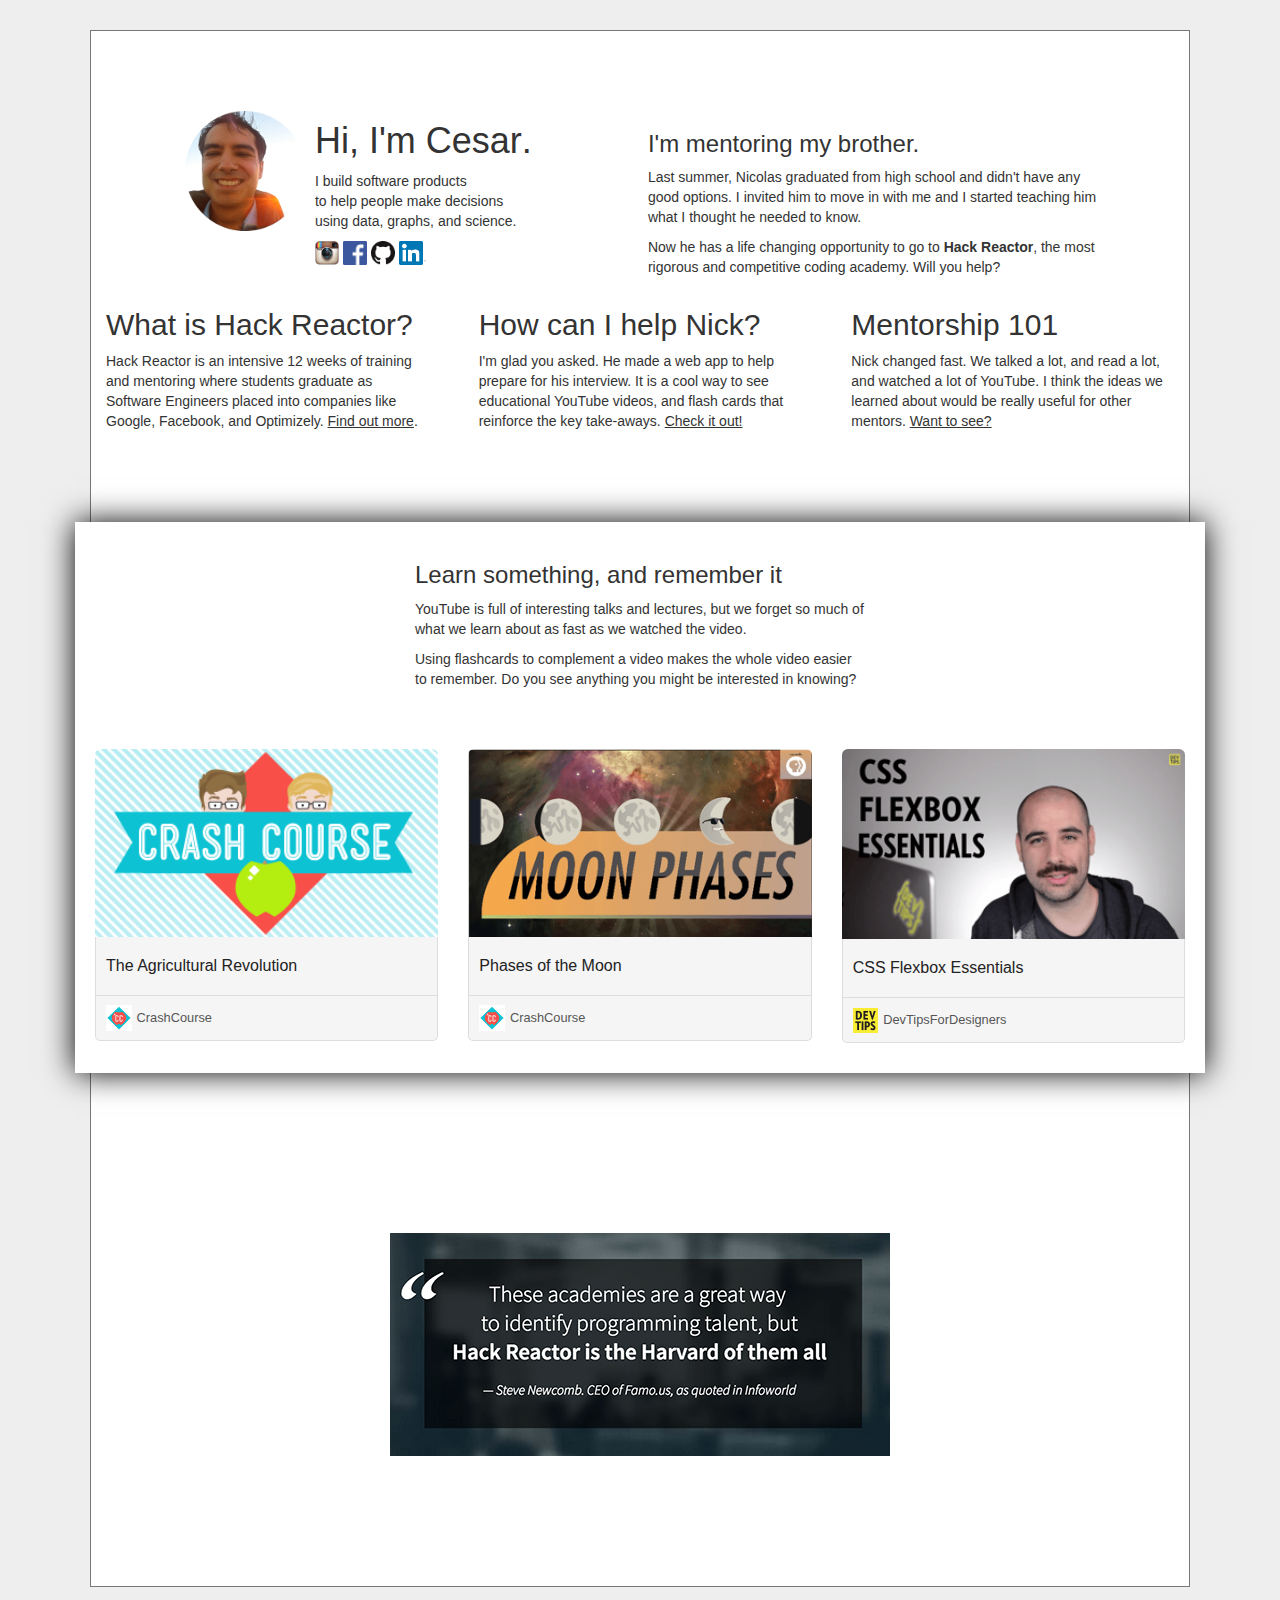
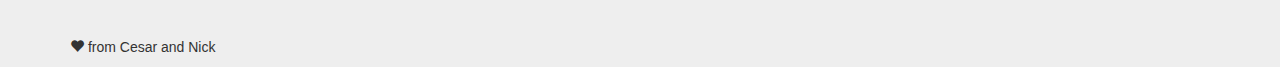
<file: index.html>
<!doctype html> <html class="no-js"> <head> <meta charset="utf-8"> <title></title> <meta name="description" content=""> <meta name="viewport" content="width=device-width,initial-scale=1,maximum-scale=1,user-scalable=no"> <!-- Place favicon.ico and apple-touch-icon.png in the root directory --> <link rel="stylesheet" href="styles/main.8af9ecf7.css">  <body ng-app="campaignntApp"> <!--[if lt IE 7]>
<p class="browsehappy">You are using an <strong>outdated</strong> browser. Please <a href="http://browsehappy.com/">upgrade your browser</a> to improve your experience.</p>
<![endif]--> <!-- Add your site or application content here --> <div class="top container-fluid"> <div class=""> <div class="row"> <div class="col-md-5 clearfix"> <div class="visible-xs text-center"> <img class="img-responsive profile" src="./images/cesar.headshot.300.d376a8f8.png"> </div> <div class="pull-right profile-no-float-md"> <img class="hidden-xs pull-left profile" src="./images/cesar.headshot.300.d376a8f8.png" height="120px"> <div style="overflow: hidden"> <h1>Hi, I'm Cesar<span class="text-hide"> Toscano</span>.</h1> <p> I build software products <br class=""> to help people make decisions<br class=""> using data, graphs, and science. </p> <a href="https://instagram.com/cesar_takes_pictures"><img src="images/instagram.6c361b9b.png" height="24" alt=""></a> <a href="https://www.facebook.com/cesar.toscano"><img src="images/FB-f-Logo__blue_100.bd0052b2.png" height="24" alt=""></a> <a href="https://github.com/ctoscano"><img src="images/logos/GitHub-Mark-32px.e5d905b1.png" height="24" alt=""></a> <a href="https://www.linkedin.com/in/cesartoscano"><img src="images/In-2C-94px-TM.4b6738c7.png" height="24" alt=""></a> </div> </div> </div> <div class="col-md-7"> <div class="center-block" style="max-width: 450px"> <h3>I'm mentoring my brother.</h3> <p> Last summer, Nicolas graduated from high school and didn't have any good options. I invited him to move in with me and I started teaching him what I thought he needed to know. </p> <p> Now he has a life changing opportunity to go to <strong>Hack Reactor</strong>, the most rigorous and competitive coding academy. Will you help? </p> </div> </div> </div> <div class="row"> <div class="col-md-4"> <a class="ah2p" href="./What-is-Hack-Reactor.html"> <h2>What is Hack Reactor?</h2> <p> Hack Reactor is an intensive 12 weeks of training and mentoring where students graduate as Software Engineers placed into companies like Google, Facebook, and Optimizely. <span class="target">Find out more</span>. </p> </a> </div> <div class="col-md-4"> <a class="ah2p" href="nicks-video-player.html"> <h2>How can I help Nick?</h2> <p> I'm glad you asked. He made a web app to help prepare for his interview. It is a cool way to see educational YouTube videos, and flash cards that reinforce the key take-aways. <span class="target">Check it out!</span> </p> </a> </div> <div class="col-md-4"> <a class="ah2p" href="Mentorship.html"> <h2>Mentorship 101</h2> <p> Nick changed fast. We talked a lot, and read a lot, and watched a lot of YouTube. I think the ideas we learned about would be really useful for other mentors. <span class="target">Want to see?</span> </p> </a> </div> </div> </div> </div> <div id="awesome" class="body deck-menu"> <div class="container container-xs"> <h3>Learn something, and remember it</h3> <p> <!--Nick and I made flashcards for videos that we think would be useful and entertaining to you.--> YouTube is full of interesting talks and lectures, but we forget so much of what we learn about as fast as we watched the video. </p> <p> <!--Do you know the phases of the moon? Want to learn what we have learned about memory? Maybe you are a web--> <!--developer, do you know these Bootstrap hacks?--> Using flashcards to complement a video makes the whole video easier to remember. Do you see anything you might be interested in knowing? </p> </div> <div class="row"> <div class="col-xs-6 col-sm-4"> <div class="card-wrapper"> <div class="image-holder"> <a href="nicks-video-player.html"> <img class="img-responsive" src="images/Crash_Course_Youtube_logo.367beb28.png" alt=""> </a> </div> <div class="body-wrapper"> <a href="nicks-video-player.html"> <h4>The Agricultural Revolution</h4> </a> </div> <div class="footer"> <a href="https://www.youtube.com/user/crashcourse"> <div><img class="img-square" src="images/logos/crashcourse.2989ae55.jpg" alt=""></div> <h5>CrashCourse</h5> </a> </div> </div> </div> <div class="col-xs-6 col-sm-4"> <div class="card-wrapper"> <div class="image-holder"> <a href="nicks-video-player.html#?deck=221"> <img class="img-responsive" src="images/decks/craschcourse.moon.53c8fb80.png" alt=""> </a> </div> <div class="body-wrapper"> <a href="nicks-video-player.html#?deck=221"> <h4>Phases of the Moon</h4> </a> </div> <div class="footer"> <a href="https://www.youtube.com/user/crashcourse"> <div><img class="img-square" src="images/logos/crashcourse.2989ae55.jpg" alt=""></div> <h5>CrashCourse</h5> </a> </div> </div> </div> <div class="col-xs-6 col-sm-4"> <div class="card-wrapper"> <div class="image-holder"> <a href="nicks-video-player.html#?deck=222"> <img class="img-responsive" src="images/decks/devtips.css-flexbox-essentials.ff3e4a9e.png" alt=""> </a> </div> <div class="body-wrapper"> <a href="nicks-video-player.html#?deck=222"> <h4>CSS Flexbox Essentials</h4> </a> </div> <div class="footer"> <a href="https://www.youtube.com/user/DevTipsForDesigners"> <div><img class="img-square" src="images/logos/devtips.3aadadd2.jpg" alt=""></div> <h5>DevTipsForDesigners</h5> </a> </div> </div> </div> </div> </div> <div id="contribute" class="bottom" ng-controller="PledgeCtrl"> </div> <div class="bottom text-center"> <a href="./What-is-Hack-Reactor.html"><img src="./images/harvard_quote.be30abf1.png" alt=""></a> </div> <div id="tools" class="bottom about last"> </div> <div class="footer"> <div class="container"> <p><span class="glyphicon glyphicon-heart"></span> from Cesar and Nick</p> </div> </div> <!-- Google Analytics: change UA-XXXXX-X to be your site's ID --> <script>!function(A,n,g,u,l,a,r){A.GoogleAnalyticsObject=l,A[l]=A[l]||function(){
        (A[l].q=A[l].q||[]).push(arguments)},A[l].l=+new Date,a=n.createElement(g),
        r=n.getElementsByTagName(g)[0],a.src=u,r.parentNode.insertBefore(a,r)
    }(window,document,'script','//www.google-analytics.com/analytics.js','ga');

    ga('create', 'UA-XXXXX-X');
    ga('send', 'pageview');</script> <!-- start Mixpanel --><script type="text/javascript">(function(f,b){if(!b.__SV){var a,e,i,g;window.mixpanel=b;b._i=[];b.init=function(a,e,d){function f(b,h){var a=h.split(".");2==a.length&&(b=b[a[0]],h=a[1]);b[h]=function(){b.push([h].concat(Array.prototype.slice.call(arguments,0)))}}var c=b;"undefined"!==typeof d?c=b[d]=[]:d="mixpanel";c.people=c.people||[];c.toString=function(b){var a="mixpanel";"mixpanel"!==d&&(a+="."+d);b||(a+=" (stub)");return a};c.people.toString=function(){return c.toString(1)+".people (stub)"};i="disable track track_pageview track_links track_forms register register_once alias unregister identify name_tag set_config people.set people.set_once people.increment people.append people.track_charge people.clear_charges people.delete_user".split(" ");
    for(g=0;g<i.length;g++)f(c,i[g]);b._i.push([a,e,d])};b.__SV=1.2;a=f.createElement("script");a.type="text/javascript";a.async=!0;a.src="//cdn.mxpnl.com/libs/mixpanel-2-latest.min.js";e=f.getElementsByTagName("script")[0];e.parentNode.insertBefore(a,e)}})(document,window.mixpanel||[]);
mixpanel.init("27c7a3cc932c81b1fa58dc9a81c8b423");</script><!-- end Mixpanel --> <script src="scripts/vendor.7d7a6502.js"></script> <script src="scripts/scripts.b8553648.js"></script>
</file>
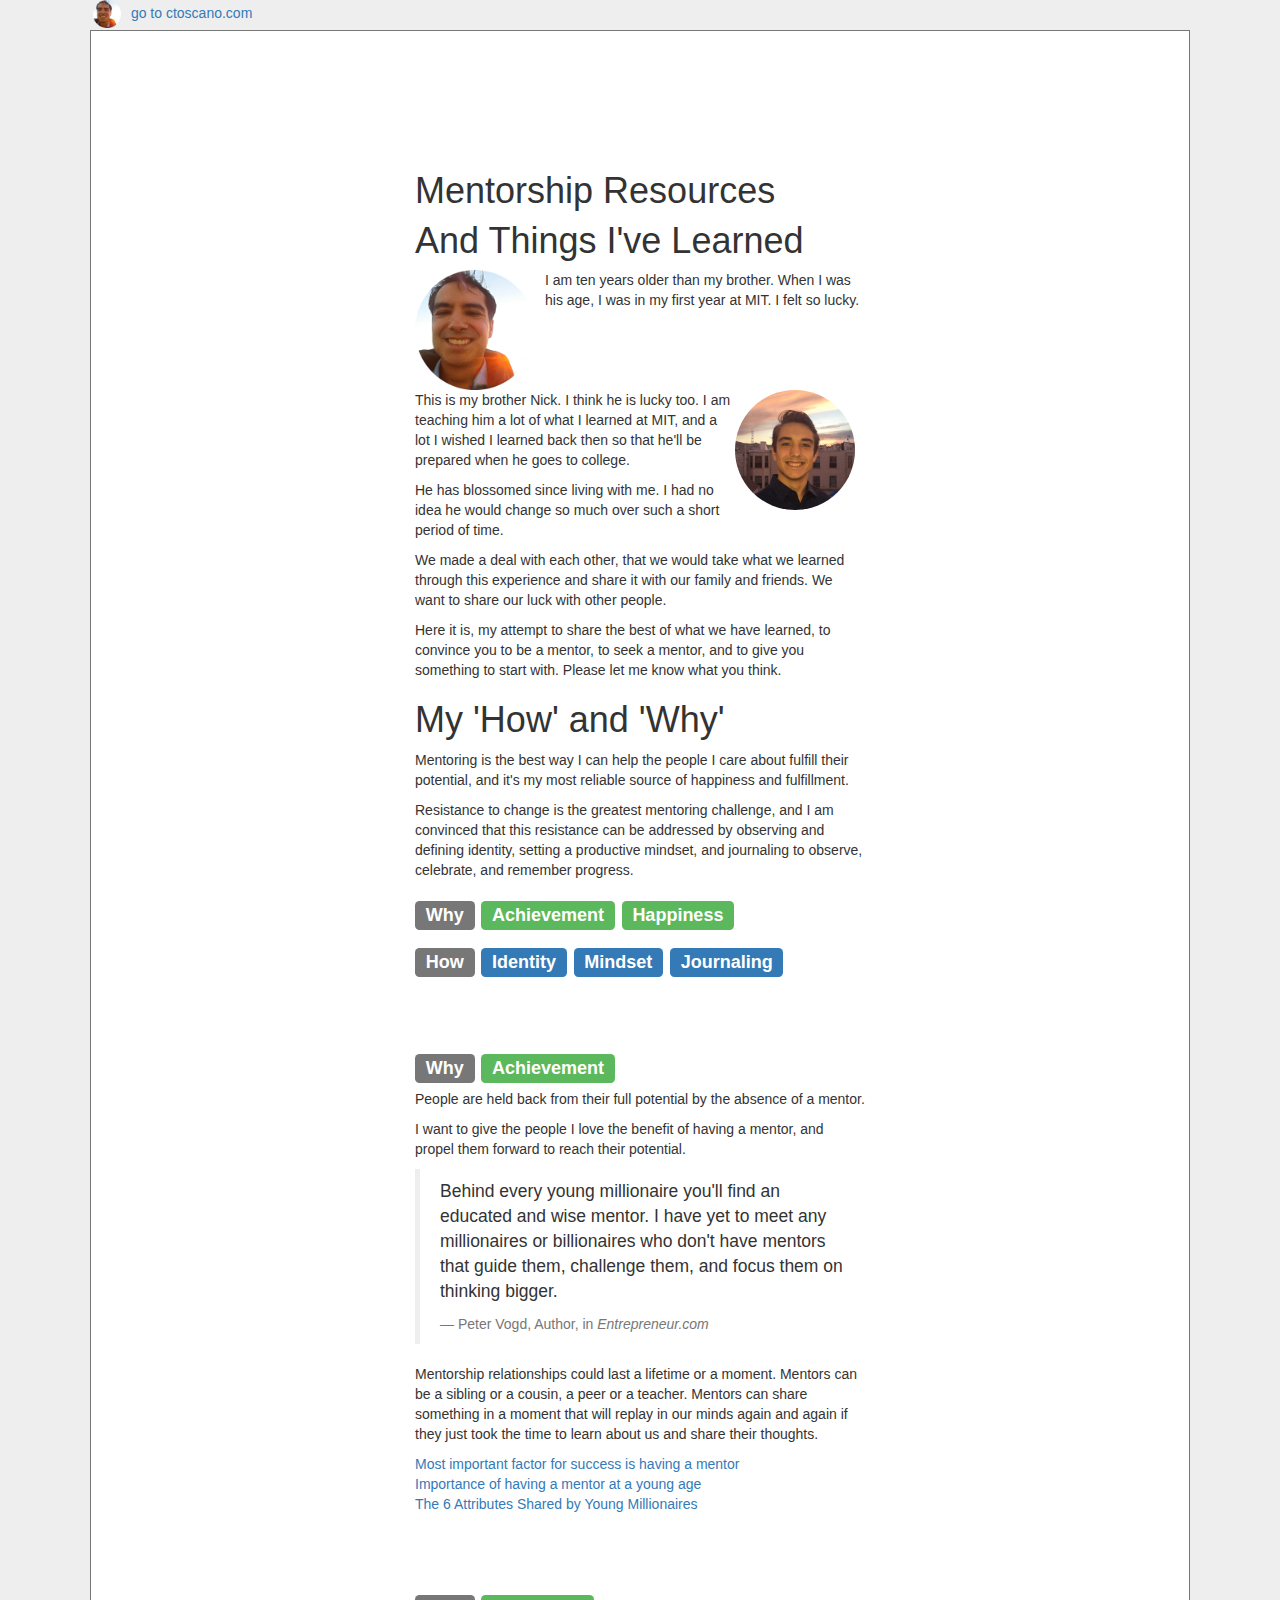
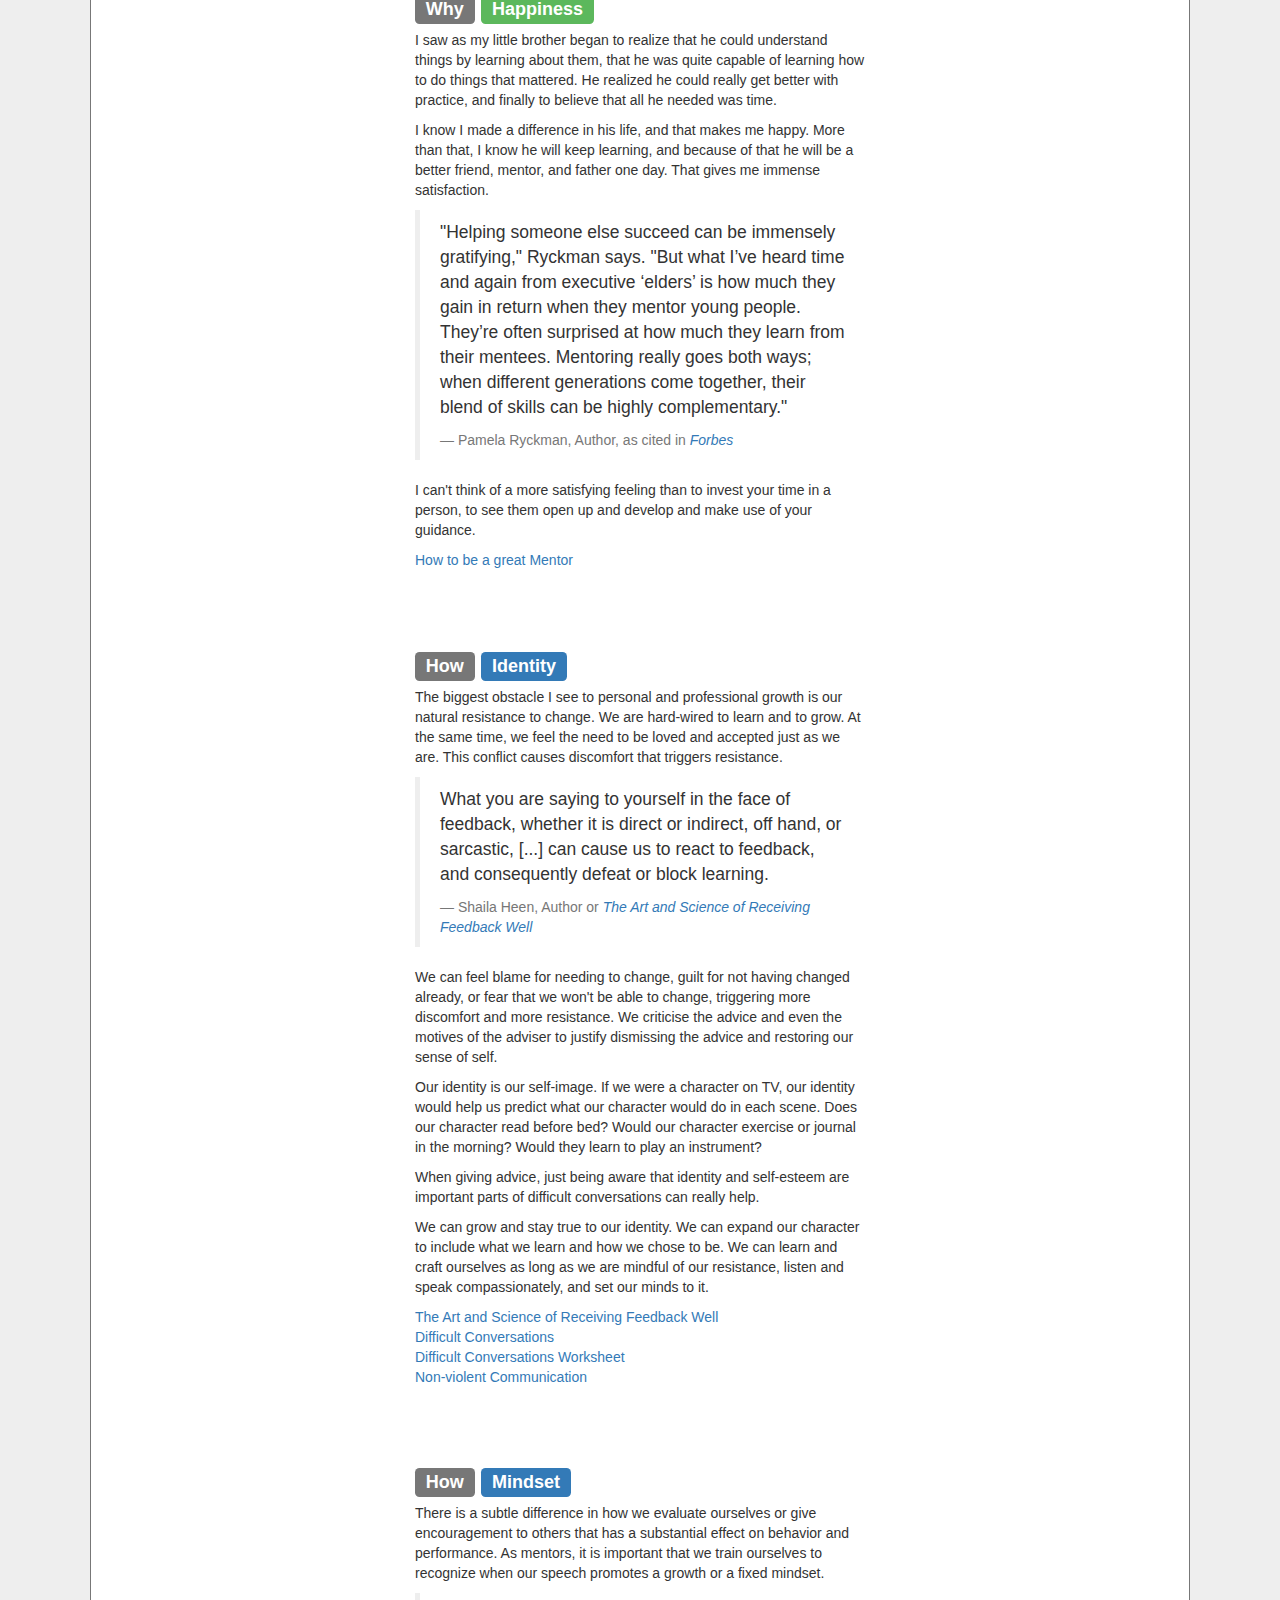
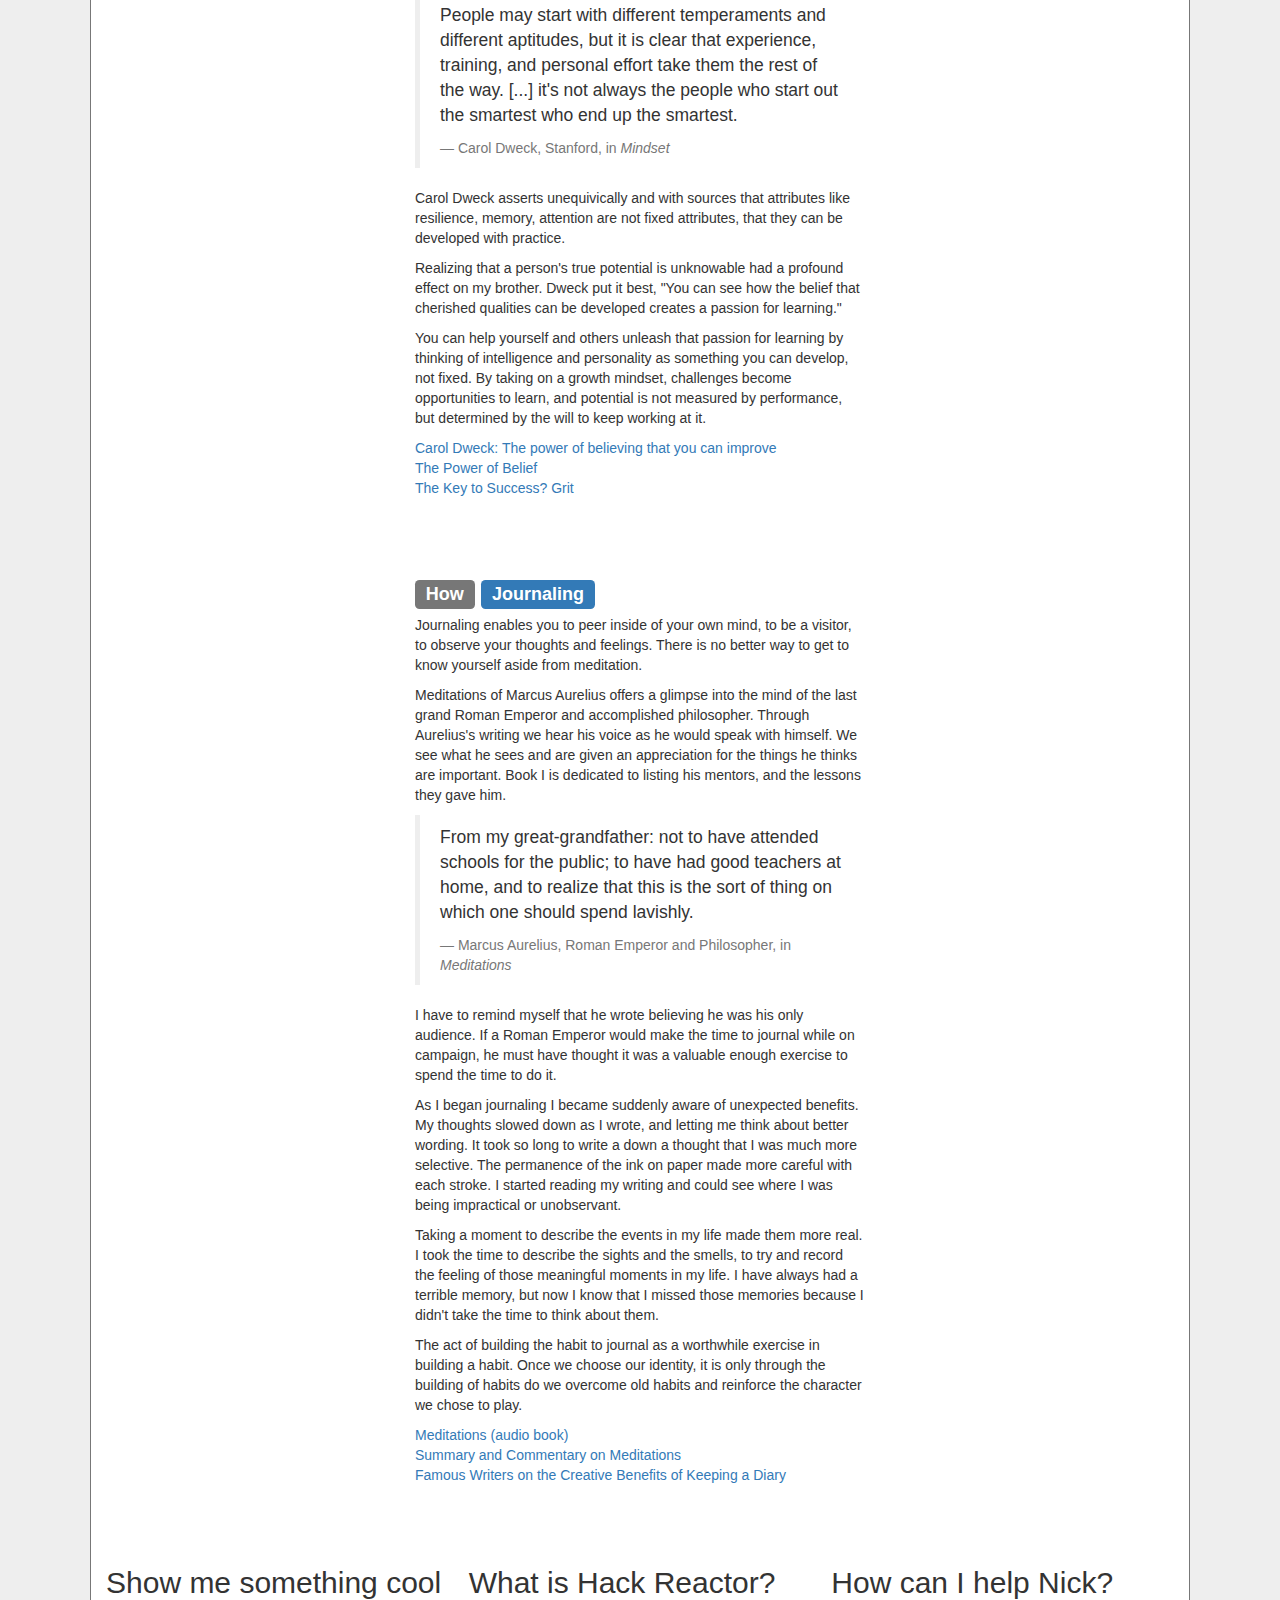
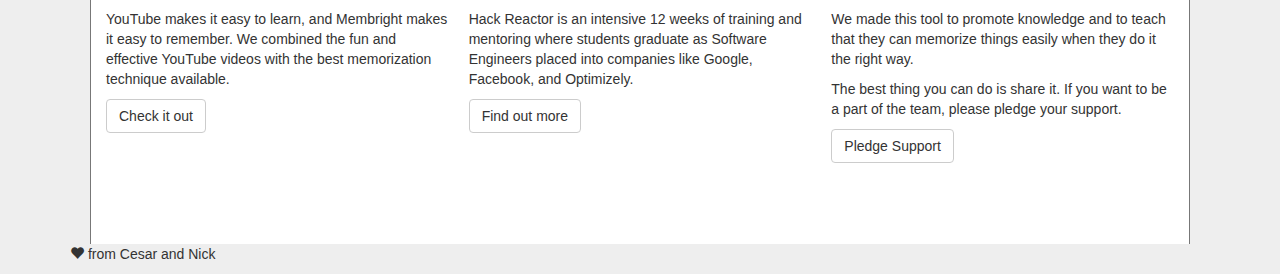
<file: Mentorship.html>
<!doctype html> <html class="no-js"> <head> <meta charset="utf-8"> <title></title> <meta name="description" content=""> <meta name="viewport" content="width=device-width,initial-scale=1,maximum-scale=1,user-scalable=no"> <!-- Place favicon.ico and apple-touch-icon.png in the root directory --> <link rel="stylesheet" href="styles/main.8af9ecf7.css">  <body ng-app="campaignntApp"> <!--[if lt IE 7]>
<p class="browsehappy">You are using an <strong>outdated</strong> browser”. Please <a href="http://browsehappy.com/">upgrade your browser</a> to improve your experience.</p>
<![endif]--> <div class="home-link"> <a href="/"><img class="img-responsive profile" src="./images/cesar.headshot.300.d376a8f8.png"></a> <a href="/">go to ctoscano.com</a> </div> <!-- Add your site or application content here --> <div class="top"> <div class="section"> <div class="container container-xs clearfix"> <h1>Mentorship Resources</h1> <h1>And Things I've Learned</h1> <img class="hidden-xs pull-left profile" src="./images/cesar.headshot.300.d376a8f8.png" height="120px"> <p> I am ten years older than my brother. When I was his age, I was in my first year at MIT. I felt so lucky. </p> </div> <div class="container container-xs clearfix"> <img class="hidden-xs pull-right profile img-circle" src="./images/nick.headshot.300.56683ba2.png" height="120px"> <p> This is my brother Nick. I think he is lucky too. I am teaching him a lot of what I learned at MIT, and a lot I wished I learned back then so that he'll be prepared when he goes to college. </p> <p> He has blossomed since living with me. I had no idea he would change so much over such a short period of time. </p> <p> We made a deal with each other, that we would take what we learned through this experience and share it with our family and friends. We want to share our luck with other people. </p> <p> Here it is, my attempt to share the best of what we have learned, to convince you to be a mentor, to seek a mentor, and to give you something to start with. Please let me know what you think. </p> </div> <div class="container container-xs"> <h1>My 'How' and 'Why'</h1> <p> Mentoring is the best way I can help the people I care about fulfill their potential, and it's my most reliable source of happiness and fulfillment. </p> <p> Resistance to change is the greatest mentoring challenge, and I am convinced that this resistance can be addressed by observing and defining identity, setting a productive mindset, and journaling to observe, celebrate, and remember progress. </p> <h3 class=""> <span class="label label-default">Why</span> <span class="label label-success">Achievement</span> <span class="label label-success">Happiness</span> </h3> <h3 class=""> <span class="label label-default">How</span> <span class="label label-primary">Identity</span> <span class="label label-primary">Mindset</span> <span class="label label-primary">Journaling</span> </h3> </div> </div> <div class="section container container-xs"> <h3> <span class="label label-default">Why</span> <span class="label label-success">Achievement</span> </h3> <p> People are held back from their full potential by the absence of a mentor. </p> <p> I want to give the people I love the benefit of having a mentor, and propel them forward to reach their potential. </p> <blockquote> <p> Behind every young millionaire you'll find an educated and wise mentor. I have yet to meet any millionaires or billionaires who don't have mentors that guide them, challenge them, and focus them on thinking bigger. </p> <footer>Peter Vogd, Author, in <cite title="Entrepreneur.com">Entrepreneur.com</cite></footer> </blockquote> <p> Mentorship relationships could last a lifetime or a moment. Mentors can be a sibling or a cousin, a peer or a teacher. Mentors can share something in a moment that will replay in our minds again and again if they just took the time to learn about us and share their thoughts. </p> <ul class="list-unstyled"> <li><a href="https://www.youtube.com/watch?v=SSZRtx8m3Z8&index=1&list=PLqU7ZvVE9Vl9WXk06RbZQ8pZ9M5ZIkgZn">Most important factor for success is having a mentor</a></li> <li><a href="https://www.youtube.com/watch?v=YWyKdKY2HPU&list=PLqU7ZvVE9Vl9WXk06RbZQ8pZ9M5ZIkgZn&index=2">Importance of having a mentor at a young age</a></li> <li><a href="http://www.entrepreneur.com/article/242736">The 6 Attributes Shared by Young Millionaires</a></li> </ul> </div> <div class="section container container-xs"> <h3> <span class="label label-default">Why</span> <span class="label label-success">Happiness</span> </h3> <p> I saw as my little brother began to realize that he could understand things by learning about them, that he was quite capable of learning how to do things that mattered. He realized he could really get better with practice, and finally to believe that all he needed was time. </p> <p> I know I made a difference in his life, and that makes me happy. More than that, I know he will keep learning, and because of that he will be a better friend, mentor, and father one day. That gives me immense satisfaction. </p> <blockquote> <p> "Helping someone else succeed can be immensely gratifying," Ryckman says. "But what I’ve heard time and again from executive ‘elders’ is how much they gain in return when they mentor young people. They’re often surprised at how much they learn from their mentees. Mentoring really goes both ways; when different generations come together, their blend of skills can be highly complementary." </p> <footer>Pamela Ryckman, Author, as cited in <cite title="Meditations"><a href="http://www.forbes.com/sites/jacquelynsmith/2013/05/17/how-to-become-a-great-mentor/">Forbes</a></cite></footer> </blockquote> <p> I can't think of a more satisfying feeling than to invest your time in a person, to see them open up and develop and make use of your guidance. </p> <ul class="list-unstyled"> <li><a href="http://www.forbes.com/sites/jacquelynsmith/2013/05/17/how-to-become-a-great-mentor/">How to be a great Mentor</a></li> </ul> </div> <div class="section container container-xs"> <h3> <span class="label label-default">How</span> <span class="label label-primary">Identity</span> </h3> <p> The biggest obstacle I see to personal and professional growth is our natural resistance to change. We are hard-wired to learn and to grow. At the same time, we feel the need to be loved and accepted just as we are. This conflict causes discomfort that triggers resistance. </p> <blockquote> <p> What you are saying to yourself in the face of feedback, whether it is direct or indirect, off hand, or sarcastic, [...] can cause us to react to feedback, and consequently defeat or block learning. </p> <footer>Shaila Heen, Author or <cite title="The Art and Science of Receiving Feedback Well"><a href="https://www.youtube.com/watch?v=t2d_O77F8-I">The Art and Science of Receiving Feedback Well</a></cite></footer> </blockquote> <p> We can feel blame for needing to change, guilt for not having changed already, or fear that we won't be able to change, triggering more discomfort and more resistance. We criticise the advice and even the motives of the adviser to justify dismissing the advice and restoring our sense of self. </p> <p> Our identity is our self-image. If we were a character on TV, our identity would help us predict what our character would do in each scene. Does our character read before bed? Would our character exercise or journal in the morning? Would they learn to play an instrument? </p> <p> When giving advice, just being aware that identity and self-esteem are important parts of difficult conversations can really help. </p> <p> We can grow and stay true to our identity. We can expand our character to include what we learn and how we chose to be. We can learn and craft ourselves as long as we are mindful of our resistance, listen and speak compassionately, and set our minds to it. </p> <ul class="list-unstyled"> <li><a href="https://www.youtube.com/watch?v=t2d_O77F8-I">The Art and Science of Receiving Feedback Well</a></li> <li><a href="https://www.youtube.com/watch?v=ipstDhBWfjQ">Difficult Conversations</a></li> <li><a href="http://www.hr.niu.edu/ServiceAreas/EmployeeAssistance/Downloads/Coaching%20-%20Difficult%20Conversation%20Worksheet.pdf">Difficult Conversations Worksheet</a></li> <li><a href="http://www.amazon.com/Nonviolent-Communication-A-Language-Life/dp/1892005034">Non-violent Communication</a></li> </ul> </div> <div class="section container container-xs"> <h3> <span class="label label-default">How</span> <span class="label label-primary">Mindset</span> </h3> <p> There is a subtle difference in how we evaluate ourselves or give encouragement to others that has a substantial effect on behavior and performance. As mentors, it is important that we train ourselves to recognize when our speech promotes a growth or a fixed mindset. </p> <blockquote> <p> People may start with different temperaments and different aptitudes, but it is clear that experience, training, and personal effort take them the rest of the way. [...] it's not always the people who start out the smartest who end up the smartest. </p> <footer>Carol Dweck, Stanford, in <cite title="Mindset">Mindset</cite></footer> </blockquote> <p> Carol Dweck asserts unequivically and with sources that attributes like resilience, memory, attention are not fixed attributes, that they can be developed with practice. </p> <p> Realizing that a person's true potential is unknowable had a profound effect on my brother. Dweck put it best, "You can see how the belief that cherished qualities can be developed creates a passion for learning." </p> <p> You can help yourself and others unleash that passion for learning by thinking of intelligence and personality as something you can develop, not fixed. By taking on a growth mindset, challenges become opportunities to learn, and potential is not measured by performance, but determined by the will to keep working at it. </p> <ul class="list-unstyled"> <li><a href="https://www.youtube.com/watch?v=_X0mgOOSpLU">Carol Dweck: The power of believing that you can improve</a></li> <li><a href="https://www.youtube.com/watch?v=pN34FNbOKXc">The Power of Belief</a></li> <li><a href="https://www.youtube.com/watch?v=H14bBuluwB8">The Key to Success? Grit</a></li> </ul> </div> <div class="section container container-xs"> <h3> <span class="label label-default">How</span> <span class="label label-primary">Journaling</span> </h3> <p> Journaling enables you to peer inside of your own mind, to be a visitor, to observe your thoughts and feelings. There is no better way to get to know yourself aside from meditation. </p> <p> Meditations of Marcus Aurelius offers a glimpse into the mind of the last grand Roman Emperor and accomplished philosopher. Through Aurelius's writing we hear his voice as he would speak with himself. We see what he sees and are given an appreciation for the things he thinks are important. Book I is dedicated to listing his mentors, and the lessons they gave him. </p> <blockquote> <p>From my great-grandfather: not to have attended schools for the public; to have had good teachers at home, and to realize that this is the sort of thing on which one should spend lavishly.</p> <footer>Marcus Aurelius, Roman Emperor and Philosopher, in <cite title="Meditations">Meditations</cite></footer> </blockquote> <p> I have to remind myself that he wrote believing he was his only audience. If a Roman Emperor would make the time to journal while on campaign, he must have thought it was a valuable enough exercise to spend the time to do it. </p> <p> As I began journaling I became suddenly aware of unexpected benefits. My thoughts slowed down as I wrote, and letting me think about better wording. It took so long to write a down a thought that I was much more selective. The permanence of the ink on paper made more careful with each stroke. I started reading my writing and could see where I was being impractical or unobservant. </p> <p> Taking a moment to describe the events in my life made them more real. I took the time to describe the sights and the smells, to try and record the feeling of those meaningful moments in my life. I have always had a terrible memory, but now I know that I missed those memories because I didn't take the time to think about them. </p> <p> The act of building the habit to journal as a worthwhile exercise in building a habit. Once we choose our identity, it is only through the building of habits do we overcome old habits and reinforce the character we chose to play. </p> <ul class="list-unstyled"> <li><a href="https://www.youtube.com/watch?v=yXcmkSqAqTI">Meditations (audio book)</a></li> <li><a href="https://www.youtube.com/watch?v=jWCKiFraYtw">Summary and Commentary on Meditations</a></li> <li><a href="http://www.brainpickings.org/2014/09/04/famous-writers-on-keeping-a-diary/">Famous Writers on the Creative Benefits of Keeping a Diary</a></li> </ul> </div> <div class="section container-fluid"> <div class=""> <div class="row"> <div class="h2pbtn col-md-4"> <h2>Show me something cool</h2> <p> YouTube makes it easy to learn, and Membright makes it easy to remember. We combined the fun and effective YouTube videos with the best memorization technique available. </p> <a href="./" class="btn btn-default">Check it out</a> </div> <div class="h2pbtn col-md-4"> <h2>What is Hack Reactor?</h2> <p> Hack Reactor is an intensive 12 weeks of training and mentoring where students graduate as Software Engineers placed into companies like Google, Facebook, and Optimizely. </p> <a class="btn btn-default" href="./What-is-Hack-Reactor.html"> <span class="target">Find out more</span> </a> </div> <div class="h2pbtn col-md-4"> <h2>How can I help Nick?</h2> <p> We made this tool to promote knowledge and to teach that they can memorize things easily when they do it the right way. </p> <p> The best thing you can do is share it. If you want to be a part of the team, please pledge your support. </p> <a href="nicks-video-player.html" class="btn btn-default">Pledge Support</a> </div> </div> </div> </div> </div> <div class="footer"> <div class="container"> <p><span class="glyphicon glyphicon-heart"></span> from Cesar and Nick</p> </div> </div> <!-- Google Analytics: change UA-XXXXX-X to be your site's ID --> <script>!function(A,n,g,u,l,a,r){A.GoogleAnalyticsObject=l,A[l]=A[l]||function(){
        (A[l].q=A[l].q||[]).push(arguments)},A[l].l=+new Date,a=n.createElement(g),
        r=n.getElementsByTagName(g)[0],a.src=u,r.parentNode.insertBefore(a,r)
    }(window,document,'script','//www.google-analytics.com/analytics.js','ga');

    ga('create', 'UA-XXXXX-X');
    ga('send', 'pageview');</script> <!-- start Mixpanel --><script type="text/javascript">(function(f,b){if(!b.__SV){var a,e,i,g;window.mixpanel=b;b._i=[];b.init=function(a,e,d){function f(b,h){var a=h.split(".");2==a.length&&(b=b[a[0]],h=a[1]);b[h]=function(){b.push([h].concat(Array.prototype.slice.call(arguments,0)))}}var c=b;"undefined"!==typeof d?c=b[d]=[]:d="mixpanel";c.people=c.people||[];c.toString=function(b){var a="mixpanel";"mixpanel"!==d&&(a+="."+d);b||(a+=" (stub)");return a};c.people.toString=function(){return c.toString(1)+".people (stub)"};i="disable track track_pageview track_links track_forms register register_once alias unregister identify name_tag set_config people.set people.set_once people.increment people.append people.track_charge people.clear_charges people.delete_user".split(" ");
    for(g=0;g<i.length;g++)f(c,i[g]);b._i.push([a,e,d])};b.__SV=1.2;a=f.createElement("script");a.type="text/javascript";a.async=!0;a.src="//cdn.mxpnl.com/libs/mixpanel-2-latest.min.js";e=f.getElementsByTagName("script")[0];e.parentNode.insertBefore(a,e)}})(document,window.mixpanel||[]);
mixpanel.init("27c7a3cc932c81b1fa58dc9a81c8b423");</script><!-- end Mixpanel --> <script src="scripts/vendor.7d7a6502.js"></script> <script src="scripts/scripts.b8553648.js"></script>
</file>
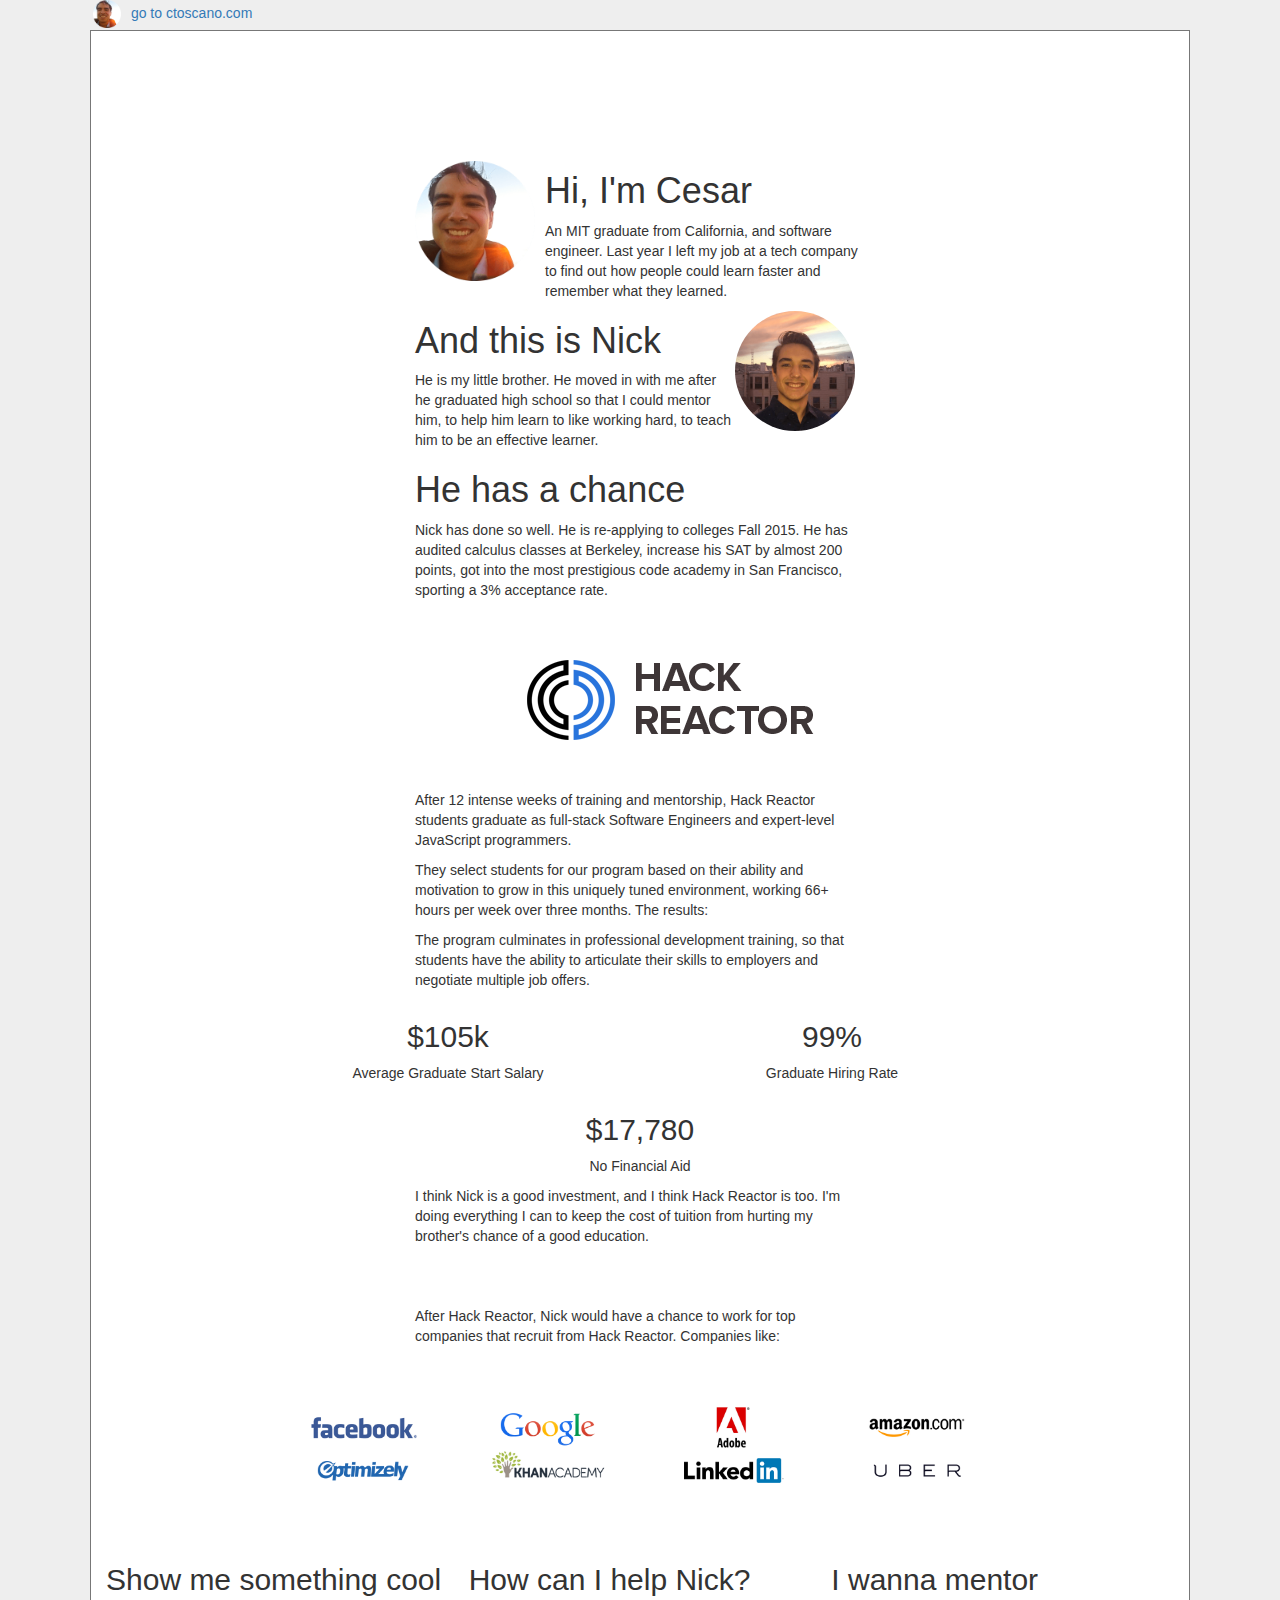
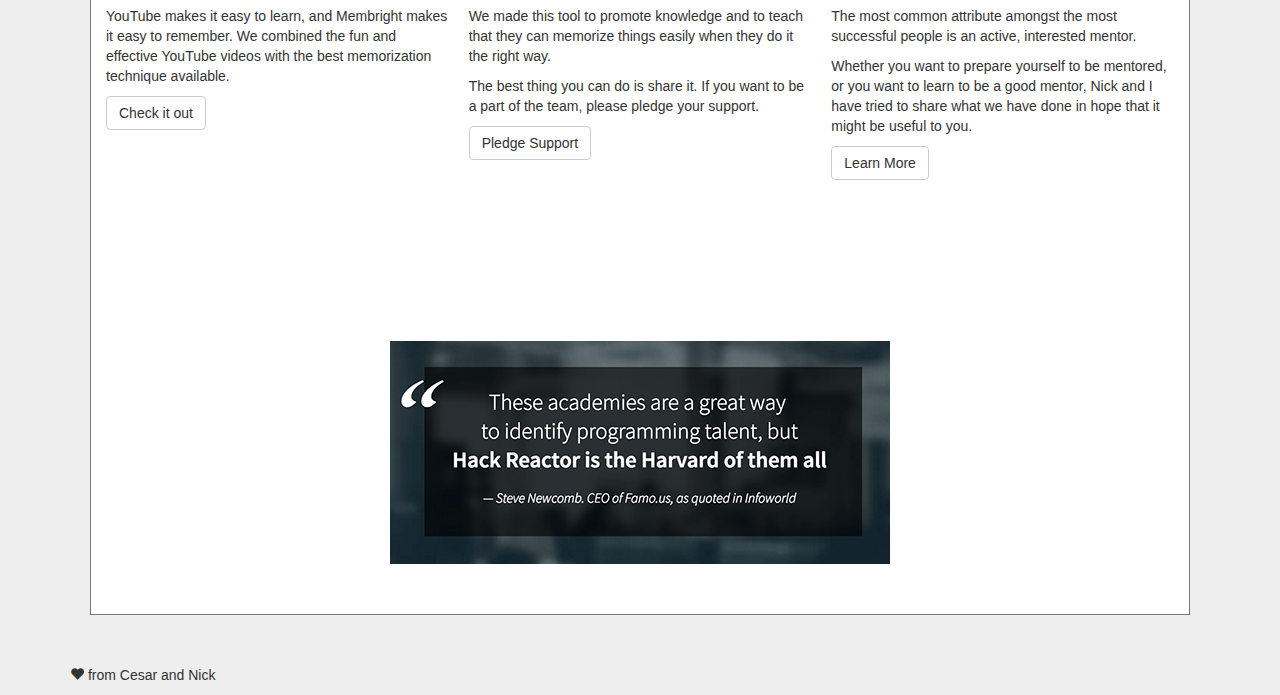
<file: What-is-Hack-Reactor.html>
<!doctype html> <html class="no-js"> <head> <meta charset="utf-8"> <title></title> <meta name="description" content=""> <meta name="viewport" content="width=device-width,initial-scale=1,maximum-scale=1,user-scalable=no"> <!-- Place favicon.ico and apple-touch-icon.png in the root directory --> <link rel="stylesheet" href="styles/main.8af9ecf7.css">  <body ng-app="campaignntApp"> <!--[if lt IE 7]>
<p class="browsehappy">You are using an <strong>outdated</strong> browser. Please <a href="http://browsehappy.com/">upgrade your browser</a> to improve your experience.</p>
<![endif]--> <div class="home-link"> <a href="/"><img class="img-responsive profile" src="./images/cesar.headshot.300.d376a8f8.png"></a> <a href="/">go to ctoscano.com</a> </div> <!-- Add your site or application content here --> <div class="top"> <div class="section"> <div class="container container-xs clearfix"> <img class="hidden-xs pull-left profile" src="./images/cesar.headshot.300.d376a8f8.png" height="120px"> <h1>Hi, I'm Cesar</h1> <p> An MIT graduate from California, and software engineer. Last year I left my job at a tech company to find out how people could learn faster and remember what they learned. </p> </div> <div class="container container-xs clearfix"> <img class="hidden-xs pull-right profile img-circle" src="./images/nick.headshot.300.56683ba2.png" height="120px"> <h1>And this is Nick</h1> <p> He is my little brother. He moved in with me after he graduated high school so that I could mentor him, to help him learn to like working hard, to teach him to be an effective learner. </p> </div> <div class="container container-xs"> <h1>He has a chance</h1> <p> Nick has done so well. He is re-applying to colleges Fall 2015. He has audited calculus classes at Berkeley, increase his SAT by almost 200 points, got into the most prestigious code academy in San Francisco, sporting a 3% acceptance rate. </p> </div> </div> <div class="section container container-sm"> <div class="row"> <div class="col-sm-4"> </div> <div class="col-sm-4 text-center"> <img class="" src="./images/hrhq-logo@2x.d752cc5a.png" alt=""> </div> <div class="col-sm-4"> </div> </div> <div class="container-xs container section"> <p>After 12 intense weeks of training and mentorship, Hack Reactor students graduate as full-stack Software Engineers and expert-level JavaScript programmers. </p> <p>They select students for our program based on their ability and motivation to grow in this uniquely tuned environment, working 66+ hours per week over three months. The results:</p> <p>The program culminates in professional development training, so that students have the ability to articulate their skills to employers and negotiate multiple job offers.</p> </div> <div class="row"> <div class="col-sm-6"> <h2 class="text-center">$105k</h2> <p class="text-center">Average Graduate Start Salary</p> </div> <div class="col-sm-6"> <h2 class="text-center">99%</h2> <p class="text-center">Graduate Hiring Rate</p> </div> <div class="col-sm-12"> <h2 class="text-center">$17,780</h2> <p class="text-center">No Financial Aid</p> </div> </div> <div class="container container-xs"> <p> I think Nick is a good investment, and I think Hack Reactor is too. I'm doing everything I can to keep the cost of tuition from hurting my brother's chance of a good education. </p> </div> </div> <div class="section container container-sm"> <div class="container-xs container"> <p>After Hack Reactor, Nick would have a chance to work for top companies that recruit from Hack Reactor. Companies like: </p> </div> <div class="row section"> <div class="col-xs-3"> <img class="img-responsive" src="images/logos/wall/facebook.gif" alt=""> </div> <div class="col-xs-3"> <img class="img-responsive" src="images/logos/wall/google.gif" alt=""> </div> <div class="col-xs-3"> <img class="img-responsive" src="images/logos/wall/adobe.gif" alt=""> </div> <div class="col-xs-3"> <img class="img-responsive" src="images/logos/wall/amazon.gif" alt=""> </div> <div class="col-xs-3"> <img class="img-responsive" src="images/logos/wall/optimizely.gif" alt=""> </div> <div class="col-xs-3"> <img class="img-responsive" src="images/logos/wall/khan-academy.gif" alt=""> </div> <div class="col-xs-3"> <img class="img-responsive" src="images/logos/wall/linkedin.gif" alt=""> </div> <div class="col-xs-3"> <img class="img-responsive" src="images/logos/wall/uber.gif" alt=""> </div> </div> </div> <div class="section container-fuid"> <div class=""> <div class="row"> <div class="h2pbtn col-md-4"> <h2>Show me something cool</h2> <p> YouTube makes it easy to learn, and Membright makes it easy to remember. We combined the fun and effective YouTube videos with the best memorization technique available. </p> <a href="./" class="btn btn-default">Check it out</a> </div> <div class="h2pbtn col-md-4"> <h2>How can I help Nick?</h2> <p> We made this tool to promote knowledge and to teach that they can memorize things easily when they do it the right way. </p> <p> The best thing you can do is share it. If you want to be a part of the team, please pledge your support. </p> <a href="./nicks-video-player.html" class="btn btn-default">Pledge Support</a> </div> <div class="h2pbtn col-md-4"> <h2>I wanna mentor</h2> <p> The most common attribute amongst the most successful people is an active, interested mentor. </p> <p> Whether you want to prepare yourself to be mentored, or you want to learn to be a good mentor, Nick and I have tried to share what we have done in hope that it might be useful to you. </p> <a href="./Mentorship.html" class="btn btn-default">Learn More</a> </div> </div> </div> </div> </div> <div class="bottom text-center last"> <a href="./What-is-Hack-Reactor.html"><img src="./images/harvard_quote.be30abf1.png" alt=""></a> </div> <div class="footer"> <div class="container"> <p><span class="glyphicon glyphicon-heart"></span> from Cesar and Nick</p> </div> </div> <!-- Google Analytics: change UA-XXXXX-X to be your site's ID --> <script>!function(A,n,g,u,l,a,r){A.GoogleAnalyticsObject=l,A[l]=A[l]||function(){
        (A[l].q=A[l].q||[]).push(arguments)},A[l].l=+new Date,a=n.createElement(g),
        r=n.getElementsByTagName(g)[0],a.src=u,r.parentNode.insertBefore(a,r)
    }(window,document,'script','//www.google-analytics.com/analytics.js','ga');

    ga('create', 'UA-XXXXX-X');
    ga('send', 'pageview');</script> <!-- start Mixpanel --><script type="text/javascript">(function(f,b){if(!b.__SV){var a,e,i,g;window.mixpanel=b;b._i=[];b.init=function(a,e,d){function f(b,h){var a=h.split(".");2==a.length&&(b=b[a[0]],h=a[1]);b[h]=function(){b.push([h].concat(Array.prototype.slice.call(arguments,0)))}}var c=b;"undefined"!==typeof d?c=b[d]=[]:d="mixpanel";c.people=c.people||[];c.toString=function(b){var a="mixpanel";"mixpanel"!==d&&(a+="."+d);b||(a+=" (stub)");return a};c.people.toString=function(){return c.toString(1)+".people (stub)"};i="disable track track_pageview track_links track_forms register register_once alias unregister identify name_tag set_config people.set people.set_once people.increment people.append people.track_charge people.clear_charges people.delete_user".split(" ");
    for(g=0;g<i.length;g++)f(c,i[g]);b._i.push([a,e,d])};b.__SV=1.2;a=f.createElement("script");a.type="text/javascript";a.async=!0;a.src="//cdn.mxpnl.com/libs/mixpanel-2-latest.min.js";e=f.getElementsByTagName("script")[0];e.parentNode.insertBefore(a,e)}})(document,window.mixpanel||[]);
mixpanel.init("27c7a3cc932c81b1fa58dc9a81c8b423");</script><!-- end Mixpanel --> <script src="scripts/vendor.7d7a6502.js"></script> <script src="scripts/scripts.b8553648.js"></script>
</file>
<file: styles/main.8af9ecf7.css>
@charset "UTF-8";/*! normalize.css v3.0.2 | MIT License | git.io/normalize */html{font-family:sans-serif;-ms-text-size-adjust:100%;-webkit-text-size-adjust:100%}article,aside,details,figcaption,figure,footer,header,hgroup,main,menu,nav,section,summary{display:block}audio,canvas,progress,video{display:inline-block;vertical-align:baseline}audio:not([controls]){display:none;height:0}[hidden],template{display:none}a{background-color:transparent}a:active,a:hover{outline:0}b,strong{font-weight:700}dfn{font-style:italic}h1{margin:.67em 0}mark{background:#ff0;color:#000}sub,sup{font-size:75%;line-height:0;position:relative;vertical-align:baseline}sup{top:-.5em}sub{bottom:-.25em}img{border:0}svg:not(:root){overflow:hidden}hr{box-sizing:content-box;height:0}pre{overflow:auto}code,kbd,pre,samp{font-size:1em}button,input,optgroup,select,textarea{color:inherit;font:inherit;margin:0}button{overflow:visible}button,select{text-transform:none}button,html input[type=button],input[type=reset],input[type=submit]{-webkit-appearance:button;cursor:pointer}button[disabled],html input[disabled]{cursor:default}button::-moz-focus-inner,input::-moz-focus-inner{border:0;padding:0}input[type=checkbox],input[type=radio]{box-sizing:border-box;padding:0}input[type=number]::-webkit-inner-spin-button,input[type=number]::-webkit-outer-spin-button{height:auto}input[type=search]::-webkit-search-cancel-button,input[type=search]::-webkit-search-decoration{-webkit-appearance:none}textarea{overflow:auto}optgroup{font-weight:700}table{border-collapse:collapse;border-spacing:0}td,th{padding:0}/*! Source: https://github.com/h5bp/html5-boilerplate/blob/master/src/css/main.css */@media print{*,:after,:before{background:0 0!important;color:#000!important;box-shadow:none!important;text-shadow:none!important}a,a:visited{text-decoration:underline}a[href]:after{content:" (" attr(href) ")"}abbr[title]:after{content:" (" attr(title) ")"}a[href^="#"]:after,a[href^="javascript:"]:after{content:""}blockquote,pre{border:1px solid #999;page-break-inside:avoid}thead{display:table-header-group}img,tr{page-break-inside:avoid}img{max-width:100%!important}h2,h3,p{orphans:3;widows:3}h2,h3{page-break-after:avoid}select{background:#fff!important}.navbar{display:none}.btn>.caret,.dropup>.btn>.caret{border-top-color:#000!important}.label{border:1px solid #000}.table{border-collapse:collapse!important}.table td,.table th{background-color:#fff!important}.table-bordered td,.table-bordered th{border:1px solid #ddd!important}}@font-face{font-family:'Glyphicons Halflings';src:url(../bower_components/bootstrap-sass-official/assets/fonts/bootstrap/glyphicons-halflings-regular.eot);src:url(../bower_components/bootstrap-sass-official/assets/fonts/bootstrap/glyphicons-halflings-regular.eot?#iefix) format("embedded-opentype"),url(../bower_components/bootstrap-sass-official/assets/fonts/bootstrap/glyphicons-halflings-regular.woff2) format("woff2"),url(../bower_components/bootstrap-sass-official/assets/fonts/bootstrap/glyphicons-halflings-regular.woff) format("woff"),url(../bower_components/bootstrap-sass-official/assets/fonts/bootstrap/glyphicons-halflings-regular.ttf) format("truetype"),url(../bower_components/bootstrap-sass-official/assets/fonts/bootstrap/glyphicons-halflings-regular.svg#glyphicons_halflingsregular) format("svg")}.glyphicon{position:relative;top:1px;display:inline-block;font-family:'Glyphicons Halflings';font-style:normal;font-weight:400;line-height:1;-webkit-font-smoothing:antialiased;-moz-osx-font-smoothing:grayscale}.glyphicon-asterisk:before{content:"\2a"}.glyphicon-plus:before{content:"\2b"}.glyphicon-eur:before,.glyphicon-euro:before{content:"\20ac"}.glyphicon-minus:before{content:"\2212"}.glyphicon-cloud:before{content:"\2601"}.glyphicon-envelope:before{content:"\2709"}.glyphicon-pencil:before{content:"\270f"}.glyphicon-glass:before{content:"\e001"}.glyphicon-music:before{content:"\e002"}.glyphicon-search:before{content:"\e003"}.glyphicon-heart:before{content:"\e005"}.glyphicon-star:before{content:"\e006"}.glyphicon-star-empty:before{content:"\e007"}.glyphicon-user:before{content:"\e008"}.glyphicon-film:before{content:"\e009"}.glyphicon-th-large:before{content:"\e010"}.glyphicon-th:before{content:"\e011"}.glyphicon-th-list:before{content:"\e012"}.glyphicon-ok:before{content:"\e013"}.glyphicon-remove:before{content:"\e014"}.glyphicon-zoom-in:before{content:"\e015"}.glyphicon-zoom-out:before{content:"\e016"}.glyphicon-off:before{content:"\e017"}.glyphicon-signal:before{content:"\e018"}.glyphicon-cog:before{content:"\e019"}.glyphicon-trash:before{content:"\e020"}.glyphicon-home:before{content:"\e021"}.glyphicon-file:before{content:"\e022"}.glyphicon-time:before{content:"\e023"}.glyphicon-road:before{content:"\e024"}.glyphicon-download-alt:before{content:"\e025"}.glyphicon-download:before{content:"\e026"}.glyphicon-upload:before{content:"\e027"}.glyphicon-inbox:before{content:"\e028"}.glyphicon-play-circle:before{content:"\e029"}.glyphicon-repeat:before{content:"\e030"}.glyphicon-refresh:before{content:"\e031"}.glyphicon-list-alt:before{content:"\e032"}.glyphicon-lock:before{content:"\e033"}.glyphicon-flag:before{content:"\e034"}.glyphicon-headphones:before{content:"\e035"}.glyphicon-volume-off:before{content:"\e036"}.glyphicon-volume-down:before{content:"\e037"}.glyphicon-volume-up:before{content:"\e038"}.glyphicon-qrcode:before{content:"\e039"}.glyphicon-barcode:before{content:"\e040"}.glyphicon-tag:before{content:"\e041"}.glyphicon-tags:before{content:"\e042"}.glyphicon-book:before{content:"\e043"}.glyphicon-bookmark:before{content:"\e044"}.glyphicon-print:before{content:"\e045"}.glyphicon-camera:before{content:"\e046"}.glyphicon-font:before{content:"\e047"}.glyphicon-bold:before{content:"\e048"}.glyphicon-italic:before{content:"\e049"}.glyphicon-text-height:before{content:"\e050"}.glyphicon-text-width:before{content:"\e051"}.glyphicon-align-left:before{content:"\e052"}.glyphicon-align-center:before{content:"\e053"}.glyphicon-align-right:before{content:"\e054"}.glyphicon-align-justify:before{content:"\e055"}.glyphicon-list:before{content:"\e056"}.glyphicon-indent-left:before{content:"\e057"}.glyphicon-indent-right:before{content:"\e058"}.glyphicon-facetime-video:before{content:"\e059"}.glyphicon-picture:before{content:"\e060"}.glyphicon-map-marker:before{content:"\e062"}.glyphicon-adjust:before{content:"\e063"}.glyphicon-tint:before{content:"\e064"}.glyphicon-edit:before{content:"\e065"}.glyphicon-share:before{content:"\e066"}.glyphicon-check:before{content:"\e067"}.glyphicon-move:before{content:"\e068"}.glyphicon-step-backward:before{content:"\e069"}.glyphicon-fast-backward:before{content:"\e070"}.glyphicon-backward:before{content:"\e071"}.glyphicon-play:before{content:"\e072"}.glyphicon-pause:before{content:"\e073"}.glyphicon-stop:before{content:"\e074"}.glyphicon-forward:before{content:"\e075"}.glyphicon-fast-forward:before{content:"\e076"}.glyphicon-step-forward:before{content:"\e077"}.glyphicon-eject:before{content:"\e078"}.glyphicon-chevron-left:before{content:"\e079"}.glyphicon-chevron-right:before{content:"\e080"}.glyphicon-plus-sign:before{content:"\e081"}.glyphicon-minus-sign:before{content:"\e082"}.glyphicon-remove-sign:before{content:"\e083"}.glyphicon-ok-sign:before{content:"\e084"}.glyphicon-question-sign:before{content:"\e085"}.glyphicon-info-sign:before{content:"\e086"}.glyphicon-screenshot:before{content:"\e087"}.glyphicon-remove-circle:before{content:"\e088"}.glyphicon-ok-circle:before{content:"\e089"}.glyphicon-ban-circle:before{content:"\e090"}.glyphicon-arrow-left:before{content:"\e091"}.glyphicon-arrow-right:before{content:"\e092"}.glyphicon-arrow-up:before{content:"\e093"}.glyphicon-arrow-down:before{content:"\e094"}.glyphicon-share-alt:before{content:"\e095"}.glyphicon-resize-full:before{content:"\e096"}.glyphicon-resize-small:before{content:"\e097"}.glyphicon-exclamation-sign:before{content:"\e101"}.glyphicon-gift:before{content:"\e102"}.glyphicon-leaf:before{content:"\e103"}.glyphicon-fire:before{content:"\e104"}.glyphicon-eye-open:before{content:"\e105"}.glyphicon-eye-close:before{content:"\e106"}.glyphicon-warning-sign:before{content:"\e107"}.glyphicon-plane:before{content:"\e108"}.glyphicon-calendar:before{content:"\e109"}.glyphicon-random:before{content:"\e110"}.glyphicon-comment:before{content:"\e111"}.glyphicon-magnet:before{content:"\e112"}.glyphicon-chevron-up:before{content:"\e113"}.glyphicon-chevron-down:before{content:"\e114"}.glyphicon-retweet:before{content:"\e115"}.glyphicon-shopping-cart:before{content:"\e116"}.glyphicon-folder-close:before{content:"\e117"}.glyphicon-folder-open:before{content:"\e118"}.glyphicon-resize-vertical:before{content:"\e119"}.glyphicon-resize-horizontal:before{content:"\e120"}.glyphicon-hdd:before{content:"\e121"}.glyphicon-bullhorn:before{content:"\e122"}.glyphicon-bell:before{content:"\e123"}.glyphicon-certificate:before{content:"\e124"}.glyphicon-thumbs-up:before{content:"\e125"}.glyphicon-thumbs-down:before{content:"\e126"}.glyphicon-hand-right:before{content:"\e127"}.glyphicon-hand-left:before{content:"\e128"}.glyphicon-hand-up:before{content:"\e129"}.glyphicon-hand-down:before{content:"\e130"}.glyphicon-circle-arrow-right:before{content:"\e131"}.glyphicon-circle-arrow-left:before{content:"\e132"}.glyphicon-circle-arrow-up:before{content:"\e133"}.glyphicon-circle-arrow-down:before{content:"\e134"}.glyphicon-globe:before{content:"\e135"}.glyphicon-wrench:before{content:"\e136"}.glyphicon-tasks:before{content:"\e137"}.glyphicon-filter:before{content:"\e138"}.glyphicon-briefcase:before{content:"\e139"}.glyphicon-fullscreen:before{content:"\e140"}.glyphicon-dashboard:before{content:"\e141"}.glyphicon-paperclip:before{content:"\e142"}.glyphicon-heart-empty:before{content:"\e143"}.glyphicon-link:before{content:"\e144"}.glyphicon-phone:before{content:"\e145"}.glyphicon-pushpin:before{content:"\e146"}.glyphicon-usd:before{content:"\e148"}.glyphicon-gbp:before{content:"\e149"}.glyphicon-sort:before{content:"\e150"}.glyphicon-sort-by-alphabet:before{content:"\e151"}.glyphicon-sort-by-alphabet-alt:before{content:"\e152"}.glyphicon-sort-by-order:before{content:"\e153"}.glyphicon-sort-by-order-alt:before{content:"\e154"}.glyphicon-sort-by-attributes:before{content:"\e155"}.glyphicon-sort-by-attributes-alt:before{content:"\e156"}.glyphicon-unchecked:before{content:"\e157"}.glyphicon-expand:before{content:"\e158"}.glyphicon-collapse-down:before{content:"\e159"}.glyphicon-collapse-up:before{content:"\e160"}.glyphicon-log-in:before{content:"\e161"}.glyphicon-flash:before{content:"\e162"}.glyphicon-log-out:before{content:"\e163"}.glyphicon-new-window:before{content:"\e164"}.glyphicon-record:before{content:"\e165"}.glyphicon-save:before{content:"\e166"}.glyphicon-open:before{content:"\e167"}.glyphicon-saved:before{content:"\e168"}.glyphicon-import:before{content:"\e169"}.glyphicon-export:before{content:"\e170"}.glyphicon-send:before{content:"\e171"}.glyphicon-floppy-disk:before{content:"\e172"}.glyphicon-floppy-saved:before{content:"\e173"}.glyphicon-floppy-remove:before{content:"\e174"}.glyphicon-floppy-save:before{content:"\e175"}.glyphicon-floppy-open:before{content:"\e176"}.glyphicon-credit-card:before{content:"\e177"}.glyphicon-transfer:before{content:"\e178"}.glyphicon-cutlery:before{content:"\e179"}.glyphicon-header:before{content:"\e180"}.glyphicon-compressed:before{content:"\e181"}.glyphicon-earphone:before{content:"\e182"}.glyphicon-phone-alt:before{content:"\e183"}.glyphicon-tower:before{content:"\e184"}.glyphicon-stats:before{content:"\e185"}.glyphicon-sd-video:before{content:"\e186"}.glyphicon-hd-video:before{content:"\e187"}.glyphicon-subtitles:before{content:"\e188"}.glyphicon-sound-stereo:before{content:"\e189"}.glyphicon-sound-dolby:before{content:"\e190"}.glyphicon-sound-5-1:before{content:"\e191"}.glyphicon-sound-6-1:before{content:"\e192"}.glyphicon-sound-7-1:before{content:"\e193"}.glyphicon-copyright-mark:before{content:"\e194"}.glyphicon-registration-mark:before{content:"\e195"}.glyphicon-cloud-download:before{content:"\e197"}.glyphicon-cloud-upload:before{content:"\e198"}.glyphicon-tree-conifer:before{content:"\e199"}.glyphicon-tree-deciduous:before{content:"\e200"}.glyphicon-cd:before{content:"\e201"}.glyphicon-save-file:before{content:"\e202"}.glyphicon-open-file:before{content:"\e203"}.glyphicon-level-up:before{content:"\e204"}.glyphicon-copy:before{content:"\e205"}.glyphicon-paste:before{content:"\e206"}.glyphicon-alert:before{content:"\e209"}.glyphicon-equalizer:before{content:"\e210"}.glyphicon-king:before{content:"\e211"}.glyphicon-queen:before{content:"\e212"}.glyphicon-pawn:before{content:"\e213"}.glyphicon-bishop:before{content:"\e214"}.glyphicon-knight:before{content:"\e215"}.glyphicon-baby-formula:before{content:"\e216"}.glyphicon-tent:before{content:"\26fa"}.glyphicon-blackboard:before{content:"\e218"}.glyphicon-bed:before{content:"\e219"}.glyphicon-apple:before{content:"\f8ff"}.glyphicon-erase:before{content:"\e221"}.glyphicon-hourglass:before{content:"\231b"}.glyphicon-lamp:before{content:"\e223"}.glyphicon-duplicate:before{content:"\e224"}.glyphicon-piggy-bank:before{content:"\e225"}.glyphicon-scissors:before{content:"\e226"}.glyphicon-bitcoin:before{content:"\e227"}.glyphicon-yen:before{content:"\00a5"}.glyphicon-ruble:before{content:"\20bd"}.glyphicon-scale:before{content:"\e230"}.glyphicon-ice-lolly:before{content:"\e231"}.glyphicon-ice-lolly-tasted:before{content:"\e232"}.glyphicon-education:before{content:"\e233"}.glyphicon-option-horizontal:before{content:"\e234"}.glyphicon-option-vertical:before{content:"\e235"}.glyphicon-menu-hamburger:before{content:"\e236"}.glyphicon-modal-window:before{content:"\e237"}.glyphicon-oil:before{content:"\e238"}.glyphicon-grain:before{content:"\e239"}.glyphicon-sunglasses:before{content:"\e240"}.glyphicon-text-size:before{content:"\e241"}.glyphicon-text-color:before{content:"\e242"}.glyphicon-text-background:before{content:"\e243"}.glyphicon-object-align-top:before{content:"\e244"}.glyphicon-object-align-bottom:before{content:"\e245"}.glyphicon-object-align-horizontal:before{content:"\e246"}.glyphicon-object-align-left:before{content:"\e247"}.glyphicon-object-align-vertical:before{content:"\e248"}.glyphicon-object-align-right:before{content:"\e249"}.glyphicon-triangle-right:before{content:"\e250"}.glyphicon-triangle-left:before{content:"\e251"}.glyphicon-triangle-bottom:before{content:"\e252"}.glyphicon-triangle-top:before{content:"\e253"}.glyphicon-console:before{content:"\e254"}.glyphicon-superscript:before{content:"\e255"}.glyphicon-subscript:before{content:"\e256"}.glyphicon-menu-left:before{content:"\e257"}.glyphicon-menu-right:before{content:"\e258"}.glyphicon-menu-down:before{content:"\e259"}.glyphicon-menu-up:before{content:"\e260"}*,:after,:before{box-sizing:border-box}html{font-size:10px;-webkit-tap-highlight-color:transparent}body{font-family:"Helvetica Neue",Helvetica,Arial,sans-serif;font-size:14px;line-height:1.428571429;color:#333;background-color:#fff}button,input,select,textarea{font-family:inherit;font-size:inherit;line-height:inherit}a{color:#337ab7;text-decoration:none}a:focus,a:hover{color:#23527c;text-decoration:underline}a:focus{outline:dotted thin;outline:-webkit-focus-ring-color auto 5px;outline-offset:-2px}figure{margin:0}img{vertical-align:middle}.img-responsive{display:block;max-width:100%;height:auto}.img-rounded{border-radius:6px}.img-thumbnail{padding:4px;line-height:1.428571429;background-color:#fff;border:1px solid #ddd;border-radius:4px;transition:all .2s ease-in-out;display:inline-block;max-width:100%;height:auto}.img-circle{border-radius:50%}hr{margin-top:20px;margin-bottom:20px;border:0;border-top:1px solid #eee}.sr-only{position:absolute;width:1px;height:1px;margin:-1px;padding:0;overflow:hidden;clip:rect(0,0,0,0);border:0}.sr-only-focusable:active,.sr-only-focusable:focus{position:static;width:auto;height:auto;margin:0;overflow:visible;clip:auto}.h1,.h2,.h3,.h4,.h5,.h6,h1,h2,h3,h4,h5,h6{font-family:inherit;font-weight:500;line-height:1.1;color:inherit}.h1 .small,.h1 small,.h2 .small,.h2 small,.h3 .small,.h3 small,.h4 .small,.h4 small,.h5 .small,.h5 small,.h6 .small,.h6 small,h1 .small,h1 small,h2 .small,h2 small,h3 .small,h3 small,h4 .small,h4 small,h5 .small,h5 small,h6 .small,h6 small{font-weight:400;line-height:1;color:#777}.h1,.h2,.h3,h1,h2,h3{margin-top:20px;margin-bottom:10px}.h1 .small,.h1 small,.h2 .small,.h2 small,.h3 .small,.h3 small,h1 .small,h1 small,h2 .small,h2 small,h3 .small,h3 small{font-size:65%}.h4,.h5,.h6,h4,h5,h6{margin-top:10px;margin-bottom:10px}.h4 .small,.h4 small,.h5 .small,.h5 small,.h6 .small,.h6 small,h4 .small,h4 small,h5 .small,h5 small,h6 .small,h6 small{font-size:75%}.h1,h1{font-size:36px}.h2,h2{font-size:30px}.h3,h3{font-size:24px}.h4,h4{font-size:18px}.h5,h5{font-size:14px}.h6,h6{font-size:12px}p{margin:0 0 10px}.lead{margin-bottom:20px;font-size:16px;font-weight:300;line-height:1.4}@media (min-width:768px){.lead{font-size:21px}}.small,small{font-size:85%}.mark,mark{background-color:#fcf8e3;padding:.2em}.text-left{text-align:left}.text-right{text-align:right}.text-center{text-align:center}.text-justify{text-align:justify}.text-nowrap{white-space:nowrap}.text-lowercase{text-transform:lowercase}.text-uppercase{text-transform:uppercase}.text-capitalize{text-transform:capitalize}.text-muted{color:#777}.text-primary{color:#337ab7}a.text-primary:hover{color:#286090}.text-success{color:#3c763d}a.text-success:hover{color:#2b542c}.text-info{color:#31708f}a.text-info:hover{color:#245269}.text-warning{color:#8a6d3b}a.text-warning:hover{color:#66512c}.text-danger{color:#a94442}a.text-danger:hover{color:#843534}.bg-primary{color:#fff;background-color:#337ab7}a.bg-primary:hover{background-color:#286090}.bg-success{background-color:#dff0d8}a.bg-success:hover{background-color:#c1e2b3}.bg-info{background-color:#d9edf7}a.bg-info:hover{background-color:#afd9ee}.bg-warning{background-color:#fcf8e3}a.bg-warning:hover{background-color:#f7ecb5}.bg-danger{background-color:#f2dede}a.bg-danger:hover{background-color:#e4b9b9}.page-header{padding-bottom:9px;margin:40px 0 20px;border-bottom:1px solid #eee}ol,ul{margin-top:0;margin-bottom:10px}ol ol,ol ul,ul ol,ul ul{margin-bottom:0}.list-unstyled{padding-left:0;list-style:none}.list-inline{padding-left:0;list-style:none;margin-left:-5px}.list-inline>li{display:inline-block;padding-left:5px;padding-right:5px}dl{margin-top:0;margin-bottom:20px}dd,dt{line-height:1.428571429}dt{font-weight:700}dd{margin-left:0}.dl-horizontal dd:after,.dl-horizontal dd:before{content:" ";display:table}.dl-horizontal dd:after{clear:both}@media (min-width:768px){.dl-horizontal dt{float:left;width:160px;clear:left;text-align:right;overflow:hidden;text-overflow:ellipsis;white-space:nowrap}.dl-horizontal dd{margin-left:180px}}abbr[data-original-title],abbr[title]{cursor:help;border-bottom:1px dotted #777}.initialism{font-size:90%;text-transform:uppercase}blockquote{padding:10px 20px;margin:0 0 20px;font-size:17.5px;border-left:5px solid #eee}blockquote ol:last-child,blockquote p:last-child,blockquote ul:last-child{margin-bottom:0}blockquote .small,blockquote footer,blockquote small{display:block;font-size:80%;line-height:1.428571429;color:#777}blockquote .small:before,blockquote footer:before,blockquote small:before{content:'\2014 \00A0'}.blockquote-reverse,blockquote.pull-right{padding-right:15px;padding-left:0;border-right:5px solid #eee;border-left:0;text-align:right}.blockquote-reverse .small:before,.blockquote-reverse footer:before,.blockquote-reverse small:before,blockquote.pull-right .small:before,blockquote.pull-right footer:before,blockquote.pull-right small:before{content:''}.blockquote-reverse .small:after,.blockquote-reverse footer:after,.blockquote-reverse small:after,blockquote.pull-right .small:after,blockquote.pull-right footer:after,blockquote.pull-right small:after{content:'\00A0 \2014'}address{margin-bottom:20px;font-style:normal;line-height:1.428571429}code,kbd,pre,samp{font-family:Menlo,Monaco,Consolas,"Courier New",monospace}code{padding:2px 4px;font-size:90%;color:#c7254e;background-color:#f9f2f4;border-radius:4px}kbd{padding:2px 4px;font-size:90%;color:#fff;background-color:#333;border-radius:3px;box-shadow:inset 0 -1px 0 rgba(0,0,0,.25)}kbd kbd{padding:0;font-size:100%;font-weight:700;box-shadow:none}pre{display:block;padding:9.5px;margin:0 0 10px;font-size:13px;line-height:1.428571429;word-break:break-all;word-wrap:break-word;color:#333;background-color:#f5f5f5;border:1px solid #ccc;border-radius:4px}pre code{padding:0;font-size:inherit;color:inherit;white-space:pre-wrap;background-color:transparent;border-radius:0}.pre-scrollable{max-height:340px;overflow-y:scroll}.container{margin-right:auto;margin-left:auto;padding-left:15px;padding-right:15px}.container:after,.container:before{content:" ";display:table}.container:after{clear:both}@media (min-width:768px){.container{width:750px}}@media (min-width:992px){.container{width:970px}}@media (min-width:1200px){.container{width:1170px}}.container-fluid{margin-right:auto;margin-left:auto;padding-left:15px;padding-right:15px}.container-fluid:after,.container-fluid:before{content:" ";display:table}.container-fluid:after{clear:both}.row{margin-left:-15px;margin-right:-15px}.row:after,.row:before{content:" ";display:table}.row:after{clear:both}.col-lg-1,.col-lg-10,.col-lg-11,.col-lg-12,.col-lg-2,.col-lg-3,.col-lg-4,.col-lg-5,.col-lg-6,.col-lg-7,.col-lg-8,.col-lg-9,.col-md-1,.col-md-10,.col-md-11,.col-md-12,.col-md-2,.col-md-3,.col-md-4,.col-md-5,.col-md-6,.col-md-7,.col-md-8,.col-md-9,.col-sm-1,.col-sm-10,.col-sm-11,.col-sm-12,.col-sm-2,.col-sm-3,.col-sm-4,.col-sm-5,.col-sm-6,.col-sm-7,.col-sm-8,.col-sm-9,.col-xs-1,.col-xs-10,.col-xs-11,.col-xs-12,.col-xs-2,.col-xs-3,.col-xs-4,.col-xs-5,.col-xs-6,.col-xs-7,.col-xs-8,.col-xs-9{position:relative;min-height:1px;padding-left:15px;padding-right:15px}.col-xs-1,.col-xs-10,.col-xs-11,.col-xs-12,.col-xs-2,.col-xs-3,.col-xs-4,.col-xs-5,.col-xs-6,.col-xs-7,.col-xs-8,.col-xs-9{float:left}.col-xs-1{width:8.3333333333%}.col-xs-2{width:16.6666666667%}.col-xs-3{width:25%}.col-xs-4{width:33.3333333333%}.col-xs-5{width:41.6666666667%}.col-xs-6{width:50%}.col-xs-7{width:58.3333333333%}.col-xs-8{width:66.6666666667%}.col-xs-9{width:75%}.col-xs-10{width:83.3333333333%}.col-xs-11{width:91.6666666667%}.col-xs-12{width:100%}.col-xs-pull-0{right:auto}.col-xs-pull-1{right:8.3333333333%}.col-xs-pull-2{right:16.6666666667%}.col-xs-pull-3{right:25%}.col-xs-pull-4{right:33.3333333333%}.col-xs-pull-5{right:41.6666666667%}.col-xs-pull-6{right:50%}.col-xs-pull-7{right:58.3333333333%}.col-xs-pull-8{right:66.6666666667%}.col-xs-pull-9{right:75%}.col-xs-pull-10{right:83.3333333333%}.col-xs-pull-11{right:91.6666666667%}.col-xs-pull-12{right:100%}.col-xs-push-0{left:auto}.col-xs-push-1{left:8.3333333333%}.col-xs-push-2{left:16.6666666667%}.col-xs-push-3{left:25%}.col-xs-push-4{left:33.3333333333%}.col-xs-push-5{left:41.6666666667%}.col-xs-push-6{left:50%}.col-xs-push-7{left:58.3333333333%}.col-xs-push-8{left:66.6666666667%}.col-xs-push-9{left:75%}.col-xs-push-10{left:83.3333333333%}.col-xs-push-11{left:91.6666666667%}.col-xs-push-12{left:100%}.col-xs-offset-0{margin-left:0}.col-xs-offset-1{margin-left:8.3333333333%}.col-xs-offset-2{margin-left:16.6666666667%}.col-xs-offset-3{margin-left:25%}.col-xs-offset-4{margin-left:33.3333333333%}.col-xs-offset-5{margin-left:41.6666666667%}.col-xs-offset-6{margin-left:50%}.col-xs-offset-7{margin-left:58.3333333333%}.col-xs-offset-8{margin-left:66.6666666667%}.col-xs-offset-9{margin-left:75%}.col-xs-offset-10{margin-left:83.3333333333%}.col-xs-offset-11{margin-left:91.6666666667%}.col-xs-offset-12{margin-left:100%}@media (min-width:768px){.col-sm-1,.col-sm-10,.col-sm-11,.col-sm-12,.col-sm-2,.col-sm-3,.col-sm-4,.col-sm-5,.col-sm-6,.col-sm-7,.col-sm-8,.col-sm-9{float:left}.col-sm-1{width:8.3333333333%}.col-sm-2{width:16.6666666667%}.col-sm-3{width:25%}.col-sm-4{width:33.3333333333%}.col-sm-5{width:41.6666666667%}.col-sm-6{width:50%}.col-sm-7{width:58.3333333333%}.col-sm-8{width:66.6666666667%}.col-sm-9{width:75%}.col-sm-10{width:83.3333333333%}.col-sm-11{width:91.6666666667%}.col-sm-12{width:100%}.col-sm-pull-0{right:auto}.col-sm-pull-1{right:8.3333333333%}.col-sm-pull-2{right:16.6666666667%}.col-sm-pull-3{right:25%}.col-sm-pull-4{right:33.3333333333%}.col-sm-pull-5{right:41.6666666667%}.col-sm-pull-6{right:50%}.col-sm-pull-7{right:58.3333333333%}.col-sm-pull-8{right:66.6666666667%}.col-sm-pull-9{right:75%}.col-sm-pull-10{right:83.3333333333%}.col-sm-pull-11{right:91.6666666667%}.col-sm-pull-12{right:100%}.col-sm-push-0{left:auto}.col-sm-push-1{left:8.3333333333%}.col-sm-push-2{left:16.6666666667%}.col-sm-push-3{left:25%}.col-sm-push-4{left:33.3333333333%}.col-sm-push-5{left:41.6666666667%}.col-sm-push-6{left:50%}.col-sm-push-7{left:58.3333333333%}.col-sm-push-8{left:66.6666666667%}.col-sm-push-9{left:75%}.col-sm-push-10{left:83.3333333333%}.col-sm-push-11{left:91.6666666667%}.col-sm-push-12{left:100%}.col-sm-offset-0{margin-left:0}.col-sm-offset-1{margin-left:8.3333333333%}.col-sm-offset-2{margin-left:16.6666666667%}.col-sm-offset-3{margin-left:25%}.col-sm-offset-4{margin-left:33.3333333333%}.col-sm-offset-5{margin-left:41.6666666667%}.col-sm-offset-6{margin-left:50%}.col-sm-offset-7{margin-left:58.3333333333%}.col-sm-offset-8{margin-left:66.6666666667%}.col-sm-offset-9{margin-left:75%}.col-sm-offset-10{margin-left:83.3333333333%}.col-sm-offset-11{margin-left:91.6666666667%}.col-sm-offset-12{margin-left:100%}}@media (min-width:992px){.col-md-1,.col-md-10,.col-md-11,.col-md-12,.col-md-2,.col-md-3,.col-md-4,.col-md-5,.col-md-6,.col-md-7,.col-md-8,.col-md-9{float:left}.col-md-1{width:8.3333333333%}.col-md-2{width:16.6666666667%}.col-md-3{width:25%}.col-md-4{width:33.3333333333%}.col-md-5{width:41.6666666667%}.col-md-6{width:50%}.col-md-7{width:58.3333333333%}.col-md-8{width:66.6666666667%}.col-md-9{width:75%}.col-md-10{width:83.3333333333%}.col-md-11{width:91.6666666667%}.col-md-12{width:100%}.col-md-pull-0{right:auto}.col-md-pull-1{right:8.3333333333%}.col-md-pull-2{right:16.6666666667%}.col-md-pull-3{right:25%}.col-md-pull-4{right:33.3333333333%}.col-md-pull-5{right:41.6666666667%}.col-md-pull-6{right:50%}.col-md-pull-7{right:58.3333333333%}.col-md-pull-8{right:66.6666666667%}.col-md-pull-9{right:75%}.col-md-pull-10{right:83.3333333333%}.col-md-pull-11{right:91.6666666667%}.col-md-pull-12{right:100%}.col-md-push-0{left:auto}.col-md-push-1{left:8.3333333333%}.col-md-push-2{left:16.6666666667%}.col-md-push-3{left:25%}.col-md-push-4{left:33.3333333333%}.col-md-push-5{left:41.6666666667%}.col-md-push-6{left:50%}.col-md-push-7{left:58.3333333333%}.col-md-push-8{left:66.6666666667%}.col-md-push-9{left:75%}.col-md-push-10{left:83.3333333333%}.col-md-push-11{left:91.6666666667%}.col-md-push-12{left:100%}.col-md-offset-0{margin-left:0}.col-md-offset-1{margin-left:8.3333333333%}.col-md-offset-2{margin-left:16.6666666667%}.col-md-offset-3{margin-left:25%}.col-md-offset-4{margin-left:33.3333333333%}.col-md-offset-5{margin-left:41.6666666667%}.col-md-offset-6{margin-left:50%}.col-md-offset-7{margin-left:58.3333333333%}.col-md-offset-8{margin-left:66.6666666667%}.col-md-offset-9{margin-left:75%}.col-md-offset-10{margin-left:83.3333333333%}.col-md-offset-11{margin-left:91.6666666667%}.col-md-offset-12{margin-left:100%}}@media (min-width:1200px){.col-lg-1,.col-lg-10,.col-lg-11,.col-lg-12,.col-lg-2,.col-lg-3,.col-lg-4,.col-lg-5,.col-lg-6,.col-lg-7,.col-lg-8,.col-lg-9{float:left}.col-lg-1{width:8.3333333333%}.col-lg-2{width:16.6666666667%}.col-lg-3{width:25%}.col-lg-4{width:33.3333333333%}.col-lg-5{width:41.6666666667%}.col-lg-6{width:50%}.col-lg-7{width:58.3333333333%}.col-lg-8{width:66.6666666667%}.col-lg-9{width:75%}.col-lg-10{width:83.3333333333%}.col-lg-11{width:91.6666666667%}.col-lg-12{width:100%}.col-lg-pull-0{right:auto}.col-lg-pull-1{right:8.3333333333%}.col-lg-pull-2{right:16.6666666667%}.col-lg-pull-3{right:25%}.col-lg-pull-4{right:33.3333333333%}.col-lg-pull-5{right:41.6666666667%}.col-lg-pull-6{right:50%}.col-lg-pull-7{right:58.3333333333%}.col-lg-pull-8{right:66.6666666667%}.col-lg-pull-9{right:75%}.col-lg-pull-10{right:83.3333333333%}.col-lg-pull-11{right:91.6666666667%}.col-lg-pull-12{right:100%}.col-lg-push-0{left:auto}.col-lg-push-1{left:8.3333333333%}.col-lg-push-2{left:16.6666666667%}.col-lg-push-3{left:25%}.col-lg-push-4{left:33.3333333333%}.col-lg-push-5{left:41.6666666667%}.col-lg-push-6{left:50%}.col-lg-push-7{left:58.3333333333%}.col-lg-push-8{left:66.6666666667%}.col-lg-push-9{left:75%}.col-lg-push-10{left:83.3333333333%}.col-lg-push-11{left:91.6666666667%}.col-lg-push-12{left:100%}.col-lg-offset-0{margin-left:0}.col-lg-offset-1{margin-left:8.3333333333%}.col-lg-offset-2{margin-left:16.6666666667%}.col-lg-offset-3{margin-left:25%}.col-lg-offset-4{margin-left:33.3333333333%}.col-lg-offset-5{margin-left:41.6666666667%}.col-lg-offset-6{margin-left:50%}.col-lg-offset-7{margin-left:58.3333333333%}.col-lg-offset-8{margin-left:66.6666666667%}.col-lg-offset-9{margin-left:75%}.col-lg-offset-10{margin-left:83.3333333333%}.col-lg-offset-11{margin-left:91.6666666667%}.col-lg-offset-12{margin-left:100%}}table{background-color:transparent}caption{padding-top:8px;padding-bottom:8px;color:#777;text-align:left}th{text-align:left}.table{width:100%;max-width:100%;margin-bottom:20px}.table>tbody>tr>td,.table>tbody>tr>th,.table>tfoot>tr>td,.table>tfoot>tr>th,.table>thead>tr>td,.table>thead>tr>th{padding:8px;line-height:1.428571429;vertical-align:top;border-top:1px solid #ddd}.table>thead>tr>th{vertical-align:bottom;border-bottom:2px solid #ddd}.table>caption+thead>tr:first-child>td,.table>caption+thead>tr:first-child>th,.table>colgroup+thead>tr:first-child>td,.table>colgroup+thead>tr:first-child>th,.table>thead:first-child>tr:first-child>td,.table>thead:first-child>tr:first-child>th{border-top:0}.table>tbody+tbody{border-top:2px solid #ddd}.table .table{background-color:#fff}.table-condensed>tbody>tr>td,.table-condensed>tbody>tr>th,.table-condensed>tfoot>tr>td,.table-condensed>tfoot>tr>th,.table-condensed>thead>tr>td,.table-condensed>thead>tr>th{padding:5px}.table-bordered,.table-bordered>tbody>tr>td,.table-bordered>tbody>tr>th,.table-bordered>tfoot>tr>td,.table-bordered>tfoot>tr>th,.table-bordered>thead>tr>td,.table-bordered>thead>tr>th{border:1px solid #ddd}.table-bordered>thead>tr>td,.table-bordered>thead>tr>th{border-bottom-width:2px}.table-striped>tbody>tr:nth-of-type(odd){background-color:#f9f9f9}.table-hover>tbody>tr:hover{background-color:#f5f5f5}table col[class*=col-]{position:static;float:none;display:table-column}table td[class*=col-],table th[class*=col-]{position:static;float:none;display:table-cell}.table>tbody>tr.active>td,.table>tbody>tr.active>th,.table>tbody>tr>td.active,.table>tbody>tr>th.active,.table>tfoot>tr.active>td,.table>tfoot>tr.active>th,.table>tfoot>tr>td.active,.table>tfoot>tr>th.active,.table>thead>tr.active>td,.table>thead>tr.active>th,.table>thead>tr>td.active,.table>thead>tr>th.active{background-color:#f5f5f5}.table-hover>tbody>tr.active:hover>td,.table-hover>tbody>tr.active:hover>th,.table-hover>tbody>tr:hover>.active,.table-hover>tbody>tr>td.active:hover,.table-hover>tbody>tr>th.active:hover{background-color:#e8e8e8}.table>tbody>tr.success>td,.table>tbody>tr.success>th,.table>tbody>tr>td.success,.table>tbody>tr>th.success,.table>tfoot>tr.success>td,.table>tfoot>tr.success>th,.table>tfoot>tr>td.success,.table>tfoot>tr>th.success,.table>thead>tr.success>td,.table>thead>tr.success>th,.table>thead>tr>td.success,.table>thead>tr>th.success{background-color:#dff0d8}.table-hover>tbody>tr.success:hover>td,.table-hover>tbody>tr.success:hover>th,.table-hover>tbody>tr:hover>.success,.table-hover>tbody>tr>td.success:hover,.table-hover>tbody>tr>th.success:hover{background-color:#d0e9c6}.table>tbody>tr.info>td,.table>tbody>tr.info>th,.table>tbody>tr>td.info,.table>tbody>tr>th.info,.table>tfoot>tr.info>td,.table>tfoot>tr.info>th,.table>tfoot>tr>td.info,.table>tfoot>tr>th.info,.table>thead>tr.info>td,.table>thead>tr.info>th,.table>thead>tr>td.info,.table>thead>tr>th.info{background-color:#d9edf7}.table-hover>tbody>tr.info:hover>td,.table-hover>tbody>tr.info:hover>th,.table-hover>tbody>tr:hover>.info,.table-hover>tbody>tr>td.info:hover,.table-hover>tbody>tr>th.info:hover{background-color:#c4e3f3}.table>tbody>tr.warning>td,.table>tbody>tr.warning>th,.table>tbody>tr>td.warning,.table>tbody>tr>th.warning,.table>tfoot>tr.warning>td,.table>tfoot>tr.warning>th,.table>tfoot>tr>td.warning,.table>tfoot>tr>th.warning,.table>thead>tr.warning>td,.table>thead>tr.warning>th,.table>thead>tr>td.warning,.table>thead>tr>th.warning{background-color:#fcf8e3}.table-hover>tbody>tr.warning:hover>td,.table-hover>tbody>tr.warning:hover>th,.table-hover>tbody>tr:hover>.warning,.table-hover>tbody>tr>td.warning:hover,.table-hover>tbody>tr>th.warning:hover{background-color:#faf2cc}.table>tbody>tr.danger>td,.table>tbody>tr.danger>th,.table>tbody>tr>td.danger,.table>tbody>tr>th.danger,.table>tfoot>tr.danger>td,.table>tfoot>tr.danger>th,.table>tfoot>tr>td.danger,.table>tfoot>tr>th.danger,.table>thead>tr.danger>td,.table>thead>tr.danger>th,.table>thead>tr>td.danger,.table>thead>tr>th.danger{background-color:#f2dede}.table-hover>tbody>tr.danger:hover>td,.table-hover>tbody>tr.danger:hover>th,.table-hover>tbody>tr:hover>.danger,.table-hover>tbody>tr>td.danger:hover,.table-hover>tbody>tr>th.danger:hover{background-color:#ebcccc}.table-responsive{overflow-x:auto;min-height:.01%}@media screen and (max-width:767px){.table-responsive{width:100%;margin-bottom:15px;overflow-y:hidden;-ms-overflow-style:-ms-autohiding-scrollbar;border:1px solid #ddd}.table-responsive>.table{margin-bottom:0}.table-responsive>.table>tbody>tr>td,.table-responsive>.table>tbody>tr>th,.table-responsive>.table>tfoot>tr>td,.table-responsive>.table>tfoot>tr>th,.table-responsive>.table>thead>tr>td,.table-responsive>.table>thead>tr>th{white-space:nowrap}.table-responsive>.table-bordered{border:0}.table-responsive>.table-bordered>tbody>tr>td:first-child,.table-responsive>.table-bordered>tbody>tr>th:first-child,.table-responsive>.table-bordered>tfoot>tr>td:first-child,.table-responsive>.table-bordered>tfoot>tr>th:first-child,.table-responsive>.table-bordered>thead>tr>td:first-child,.table-responsive>.table-bordered>thead>tr>th:first-child{border-left:0}.table-responsive>.table-bordered>tbody>tr>td:last-child,.table-responsive>.table-bordered>tbody>tr>th:last-child,.table-responsive>.table-bordered>tfoot>tr>td:last-child,.table-responsive>.table-bordered>tfoot>tr>th:last-child,.table-responsive>.table-bordered>thead>tr>td:last-child,.table-responsive>.table-bordered>thead>tr>th:last-child{border-right:0}.table-responsive>.table-bordered>tbody>tr:last-child>td,.table-responsive>.table-bordered>tbody>tr:last-child>th,.table-responsive>.table-bordered>tfoot>tr:last-child>td,.table-responsive>.table-bordered>tfoot>tr:last-child>th{border-bottom:0}}fieldset{padding:0;margin:0;border:0;min-width:0}legend{display:block;width:100%;padding:0;margin-bottom:20px;font-size:21px;line-height:inherit;color:#333;border:0;border-bottom:1px solid #e5e5e5}label{display:inline-block;max-width:100%;margin-bottom:5px;font-weight:700}input[type=search]{box-sizing:border-box}input[type=checkbox],input[type=radio]{margin:4px 0 0;line-height:normal}input[type=file]{display:block}input[type=range]{display:block;width:100%}select[multiple],select[size]{height:auto}input[type=checkbox]:focus,input[type=file]:focus,input[type=radio]:focus{outline:dotted thin;outline:-webkit-focus-ring-color auto 5px;outline-offset:-2px}output{display:block;padding-top:7px;font-size:14px;line-height:1.428571429;color:#555}.form-control{display:block;width:100%;height:34px;padding:6px 12px;font-size:14px;line-height:1.428571429;color:#555;background-color:#fff;background-image:none;border:1px solid #ccc;border-radius:4px;box-shadow:inset 0 1px 1px rgba(0,0,0,.075);transition:border-color ease-in-out .15s,box-shadow ease-in-out .15s}.form-control:focus{border-color:#66afe9;outline:0;box-shadow:inset 0 1px 1px rgba(0,0,0,.075),0 0 8px rgba(102,175,233,.6)}.form-control::-moz-placeholder{color:#999;opacity:1}.form-control:-ms-input-placeholder{color:#999}.form-control::-webkit-input-placeholder{color:#999}.form-control[disabled],.form-control[readonly],fieldset[disabled] .form-control{cursor:not-allowed;background-color:#eee;opacity:1}textarea.form-control{height:auto}input[type=search]{-webkit-appearance:none}@media screen and (-webkit-min-device-pixel-ratio:0){input[type=date],input[type=datetime-local],input[type=month],input[type=time]{line-height:34px}.input-group-sm input[type=date],.input-group-sm input[type=datetime-local],.input-group-sm input[type=month],.input-group-sm input[type=time],.input-group-sm>.input-group-btn>input[type=date].btn,.input-group-sm>.input-group-btn>input[type=datetime-local].btn,.input-group-sm>.input-group-btn>input[type=month].btn,.input-group-sm>.input-group-btn>input[type=time].btn,.input-group-sm>input[type=date].form-control,.input-group-sm>input[type=date].input-group-addon,.input-group-sm>input[type=datetime-local].form-control,.input-group-sm>input[type=datetime-local].input-group-addon,.input-group-sm>input[type=month].form-control,.input-group-sm>input[type=month].input-group-addon,.input-group-sm>input[type=time].form-control,.input-group-sm>input[type=time].input-group-addon,input[type=date].input-sm,input[type=datetime-local].input-sm,input[type=month].input-sm,input[type=time].input-sm{line-height:30px}.input-group-lg input[type=date],.input-group-lg input[type=datetime-local],.input-group-lg input[type=month],.input-group-lg input[type=time],.input-group-lg>.input-group-btn>input[type=date].btn,.input-group-lg>.input-group-btn>input[type=datetime-local].btn,.input-group-lg>.input-group-btn>input[type=month].btn,.input-group-lg>.input-group-btn>input[type=time].btn,.input-group-lg>input[type=date].form-control,.input-group-lg>input[type=date].input-group-addon,.input-group-lg>input[type=datetime-local].form-control,.input-group-lg>input[type=datetime-local].input-group-addon,.input-group-lg>input[type=month].form-control,.input-group-lg>input[type=month].input-group-addon,.input-group-lg>input[type=time].form-control,.input-group-lg>input[type=time].input-group-addon,input[type=date].input-lg,input[type=datetime-local].input-lg,input[type=month].input-lg,input[type=time].input-lg{line-height:46px}}.form-group{margin-bottom:15px}.checkbox,.radio{position:relative;display:block;margin-top:10px;margin-bottom:10px}.checkbox label,.radio label{min-height:20px;padding-left:20px;margin-bottom:0;font-weight:400;cursor:pointer}.checkbox input[type=checkbox],.checkbox-inline input[type=checkbox],.radio input[type=radio],.radio-inline input[type=radio]{position:absolute;margin-left:-20px}.checkbox+.checkbox,.radio+.radio{margin-top:-5px}.checkbox-inline,.radio-inline{display:inline-block;padding-left:20px;margin-bottom:0;vertical-align:middle;font-weight:400;cursor:pointer}.checkbox-inline+.checkbox-inline,.radio-inline+.radio-inline{margin-top:0;margin-left:10px}.checkbox-inline.disabled,.checkbox.disabled label,.radio-inline.disabled,.radio.disabled label,fieldset[disabled] .checkbox label,fieldset[disabled] .checkbox-inline,fieldset[disabled] .radio label,fieldset[disabled] .radio-inline,fieldset[disabled] input[type=checkbox],fieldset[disabled] input[type=radio],input[type=checkbox].disabled,input[type=checkbox][disabled],input[type=radio].disabled,input[type=radio][disabled]{cursor:not-allowed}.form-control-static{padding-top:7px;padding-bottom:7px;margin-bottom:0}.form-control-static.input-lg,.form-control-static.input-sm,.input-group-lg>.form-control-static.form-control,.input-group-lg>.form-control-static.input-group-addon,.input-group-lg>.input-group-btn>.form-control-static.btn,.input-group-sm>.form-control-static.form-control,.input-group-sm>.form-control-static.input-group-addon,.input-group-sm>.input-group-btn>.form-control-static.btn{padding-left:0;padding-right:0}.input-group-sm>.form-control,.input-group-sm>.input-group-addon,.input-group-sm>.input-group-btn>.btn,.input-sm{height:30px;padding:5px 10px;font-size:12px;line-height:1.5;border-radius:3px}.input-group-sm>.input-group-btn>select.btn,.input-group-sm>select.form-control,.input-group-sm>select.input-group-addon,select.input-sm{height:30px;line-height:30px}.input-group-sm>.input-group-btn>select[multiple].btn,.input-group-sm>.input-group-btn>textarea.btn,.input-group-sm>select[multiple].form-control,.input-group-sm>select[multiple].input-group-addon,.input-group-sm>textarea.form-control,.input-group-sm>textarea.input-group-addon,select[multiple].input-sm,textarea.input-sm{height:auto}.form-group-sm .form-control{height:30px;padding:5px 10px;font-size:12px;line-height:1.5;border-radius:3px}.form-group-sm select.form-control{height:30px;line-height:30px}.form-group-sm select[multiple].form-control,.form-group-sm textarea.form-control{height:auto}.form-group-sm .form-control-static{height:30px;padding:5px 10px;font-size:12px;line-height:1.5}.input-group-lg>.form-control,.input-group-lg>.input-group-addon,.input-group-lg>.input-group-btn>.btn,.input-lg{height:46px;padding:10px 16px;font-size:18px;line-height:1.3333333;border-radius:6px}.input-group-lg>.input-group-btn>select.btn,.input-group-lg>select.form-control,.input-group-lg>select.input-group-addon,select.input-lg{height:46px;line-height:46px}.input-group-lg>.input-group-btn>select[multiple].btn,.input-group-lg>.input-group-btn>textarea.btn,.input-group-lg>select[multiple].form-control,.input-group-lg>select[multiple].input-group-addon,.input-group-lg>textarea.form-control,.input-group-lg>textarea.input-group-addon,select[multiple].input-lg,textarea.input-lg{height:auto}.form-group-lg .form-control{height:46px;padding:10px 16px;font-size:18px;line-height:1.3333333;border-radius:6px}.form-group-lg select.form-control{height:46px;line-height:46px}.form-group-lg select[multiple].form-control,.form-group-lg textarea.form-control{height:auto}.form-group-lg .form-control-static{height:46px;padding:10px 16px;font-size:18px;line-height:1.3333333}.has-feedback{position:relative}.has-feedback .form-control{padding-right:42.5px}.form-control-feedback{position:absolute;top:0;right:0;z-index:2;display:block;width:34px;height:34px;line-height:34px;text-align:center;pointer-events:none}.input-group-lg>.form-control+.form-control-feedback,.input-group-lg>.input-group-addon+.form-control-feedback,.input-group-lg>.input-group-btn>.btn+.form-control-feedback,.input-lg+.form-control-feedback{width:46px;height:46px;line-height:46px}.input-group-sm>.form-control+.form-control-feedback,.input-group-sm>.input-group-addon+.form-control-feedback,.input-group-sm>.input-group-btn>.btn+.form-control-feedback,.input-sm+.form-control-feedback{width:30px;height:30px;line-height:30px}.has-success .checkbox,.has-success .checkbox-inline,.has-success .control-label,.has-success .help-block,.has-success .radio,.has-success .radio-inline,.has-success.checkbox label,.has-success.checkbox-inline label,.has-success.radio label,.has-success.radio-inline label{color:#3c763d}.has-success .form-control{border-color:#3c763d;box-shadow:inset 0 1px 1px rgba(0,0,0,.075)}.has-success .form-control:focus{border-color:#2b542c;box-shadow:inset 0 1px 1px rgba(0,0,0,.075),0 0 6px #67b168}.has-success .input-group-addon{color:#3c763d;border-color:#3c763d;background-color:#dff0d8}.has-success .form-control-feedback{color:#3c763d}.has-warning .checkbox,.has-warning .checkbox-inline,.has-warning .control-label,.has-warning .help-block,.has-warning .radio,.has-warning .radio-inline,.has-warning.checkbox label,.has-warning.checkbox-inline label,.has-warning.radio label,.has-warning.radio-inline label{color:#8a6d3b}.has-warning .form-control{border-color:#8a6d3b;box-shadow:inset 0 1px 1px rgba(0,0,0,.075)}.has-warning .form-control:focus{border-color:#66512c;box-shadow:inset 0 1px 1px rgba(0,0,0,.075),0 0 6px #c0a16b}.has-warning .input-group-addon{color:#8a6d3b;border-color:#8a6d3b;background-color:#fcf8e3}.has-warning .form-control-feedback{color:#8a6d3b}.has-error .checkbox,.has-error .checkbox-inline,.has-error .control-label,.has-error .help-block,.has-error .radio,.has-error .radio-inline,.has-error.checkbox label,.has-error.checkbox-inline label,.has-error.radio label,.has-error.radio-inline label{color:#a94442}.has-error .form-control{border-color:#a94442;box-shadow:inset 0 1px 1px rgba(0,0,0,.075)}.has-error .form-control:focus{border-color:#843534;box-shadow:inset 0 1px 1px rgba(0,0,0,.075),0 0 6px #ce8483}.has-error .input-group-addon{color:#a94442;border-color:#a94442;background-color:#f2dede}.has-error .form-control-feedback{color:#a94442}.has-feedback label~.form-control-feedback{top:25px}.has-feedback label.sr-only~.form-control-feedback{top:0}.help-block{display:block;margin-top:5px;margin-bottom:10px;color:#737373}@media (min-width:768px){.form-inline .form-group{display:inline-block;margin-bottom:0;vertical-align:middle}.form-inline .form-control{display:inline-block;width:auto;vertical-align:middle}.form-inline .form-control-static{display:inline-block}.form-inline .input-group{display:inline-table;vertical-align:middle}.form-inline .input-group .form-control,.form-inline .input-group .input-group-addon,.form-inline .input-group .input-group-btn{width:auto}.form-inline .input-group>.form-control{width:100%}.form-inline .control-label{margin-bottom:0;vertical-align:middle}.form-inline .checkbox,.form-inline .radio{display:inline-block;margin-top:0;margin-bottom:0;vertical-align:middle}.form-inline .checkbox label,.form-inline .radio label{padding-left:0}.form-inline .checkbox input[type=checkbox],.form-inline .radio input[type=radio]{position:relative;margin-left:0}.form-inline .has-feedback .form-control-feedback{top:0}}.form-horizontal .checkbox,.form-horizontal .checkbox-inline,.form-horizontal .radio,.form-horizontal .radio-inline{margin-top:0;margin-bottom:0;padding-top:7px}.form-horizontal .checkbox,.form-horizontal .radio{min-height:27px}.form-horizontal .form-group{margin-left:-15px;margin-right:-15px}.form-horizontal .form-group:after,.form-horizontal .form-group:before{content:" ";display:table}.form-horizontal .form-group:after{clear:both}@media (min-width:768px){.form-horizontal .control-label{text-align:right;margin-bottom:0;padding-top:7px}}.form-horizontal .has-feedback .form-control-feedback{right:15px}@media (min-width:768px){.form-horizontal .form-group-lg .control-label{padding-top:14.33px}}@media (min-width:768px){.form-horizontal .form-group-sm .control-label{padding-top:6px}}.btn{display:inline-block;margin-bottom:0;font-weight:400;text-align:center;vertical-align:middle;touch-action:manipulation;cursor:pointer;background-image:none;border:1px solid transparent;white-space:nowrap;padding:6px 12px;font-size:14px;line-height:1.428571429;border-radius:4px;-webkit-user-select:none;-moz-user-select:none;-ms-user-select:none;user-select:none}.btn.active.focus,.btn.active:focus,.btn.focus,.btn:active.focus,.btn:active:focus,.btn:focus{outline:dotted thin;outline:-webkit-focus-ring-color auto 5px;outline-offset:-2px}.btn.focus,.btn:focus,.btn:hover{color:#333;text-decoration:none}.btn.active,.btn:active{outline:0;background-image:none;box-shadow:inset 0 3px 5px rgba(0,0,0,.125)}.btn.disabled,.btn[disabled],fieldset[disabled] .btn{cursor:not-allowed;pointer-events:none;opacity:.65;filter:alpha(opacity=65);box-shadow:none}.btn-default{color:#333;background-color:#fff;border-color:#ccc}.btn-default.active,.btn-default.focus,.btn-default:active,.btn-default:focus,.btn-default:hover,.open>.btn-default.dropdown-toggle{color:#333;background-color:#e6e6e6;border-color:#adadad}.btn-default.active,.btn-default:active,.open>.btn-default.dropdown-toggle{background-image:none}.btn-default.disabled,.btn-default.disabled.active,.btn-default.disabled.focus,.btn-default.disabled:active,.btn-default.disabled:focus,.btn-default.disabled:hover,.btn-default[disabled],.btn-default[disabled].active,.btn-default[disabled].focus,.btn-default[disabled]:active,.btn-default[disabled]:focus,.btn-default[disabled]:hover,fieldset[disabled] .btn-default,fieldset[disabled] .btn-default.active,fieldset[disabled] .btn-default.focus,fieldset[disabled] .btn-default:active,fieldset[disabled] .btn-default:focus,fieldset[disabled] .btn-default:hover{background-color:#fff;border-color:#ccc}.btn-default .badge{color:#fff;background-color:#333}.btn-primary{color:#fff;background-color:#337ab7;border-color:#2e6da4}.btn-primary.active,.btn-primary.focus,.btn-primary:active,.btn-primary:focus,.btn-primary:hover,.open>.btn-primary.dropdown-toggle{color:#fff;background-color:#286090;border-color:#204d74}.btn-primary.active,.btn-primary:active,.open>.btn-primary.dropdown-toggle{background-image:none}.btn-primary.disabled,.btn-primary.disabled.active,.btn-primary.disabled.focus,.btn-primary.disabled:active,.btn-primary.disabled:focus,.btn-primary.disabled:hover,.btn-primary[disabled],.btn-primary[disabled].active,.btn-primary[disabled].focus,.btn-primary[disabled]:active,.btn-primary[disabled]:focus,.btn-primary[disabled]:hover,fieldset[disabled] .btn-primary,fieldset[disabled] .btn-primary.active,fieldset[disabled] .btn-primary.focus,fieldset[disabled] .btn-primary:active,fieldset[disabled] .btn-primary:focus,fieldset[disabled] .btn-primary:hover{background-color:#337ab7;border-color:#2e6da4}.btn-primary .badge{color:#337ab7;background-color:#fff}.btn-success{color:#fff;background-color:#5cb85c;border-color:#4cae4c}.btn-success.active,.btn-success.focus,.btn-success:active,.btn-success:focus,.btn-success:hover,.open>.btn-success.dropdown-toggle{color:#fff;background-color:#449d44;border-color:#398439}.btn-success.active,.btn-success:active,.open>.btn-success.dropdown-toggle{background-image:none}.btn-success.disabled,.btn-success.disabled.active,.btn-success.disabled.focus,.btn-success.disabled:active,.btn-success.disabled:focus,.btn-success.disabled:hover,.btn-success[disabled],.btn-success[disabled].active,.btn-success[disabled].focus,.btn-success[disabled]:active,.btn-success[disabled]:focus,.btn-success[disabled]:hover,fieldset[disabled] .btn-success,fieldset[disabled] .btn-success.active,fieldset[disabled] .btn-success.focus,fieldset[disabled] .btn-success:active,fieldset[disabled] .btn-success:focus,fieldset[disabled] .btn-success:hover{background-color:#5cb85c;border-color:#4cae4c}.btn-success .badge{color:#5cb85c;background-color:#fff}.btn-info{color:#fff;background-color:#5bc0de;border-color:#46b8da}.btn-info.active,.btn-info.focus,.btn-info:active,.btn-info:focus,.btn-info:hover,.open>.btn-info.dropdown-toggle{color:#fff;background-color:#31b0d5;border-color:#269abc}.btn-info.active,.btn-info:active,.open>.btn-info.dropdown-toggle{background-image:none}.btn-info.disabled,.btn-info.disabled.active,.btn-info.disabled.focus,.btn-info.disabled:active,.btn-info.disabled:focus,.btn-info.disabled:hover,.btn-info[disabled],.btn-info[disabled].active,.btn-info[disabled].focus,.btn-info[disabled]:active,.btn-info[disabled]:focus,.btn-info[disabled]:hover,fieldset[disabled] .btn-info,fieldset[disabled] .btn-info.active,fieldset[disabled] .btn-info.focus,fieldset[disabled] .btn-info:active,fieldset[disabled] .btn-info:focus,fieldset[disabled] .btn-info:hover{background-color:#5bc0de;border-color:#46b8da}.btn-info .badge{color:#5bc0de;background-color:#fff}.btn-warning{color:#fff;background-color:#f0ad4e;border-color:#eea236}.btn-warning.active,.btn-warning.focus,.btn-warning:active,.btn-warning:focus,.btn-warning:hover,.open>.btn-warning.dropdown-toggle{color:#fff;background-color:#ec971f;border-color:#d58512}.btn-warning.active,.btn-warning:active,.open>.btn-warning.dropdown-toggle{background-image:none}.btn-warning.disabled,.btn-warning.disabled.active,.btn-warning.disabled.focus,.btn-warning.disabled:active,.btn-warning.disabled:focus,.btn-warning.disabled:hover,.btn-warning[disabled],.btn-warning[disabled].active,.btn-warning[disabled].focus,.btn-warning[disabled]:active,.btn-warning[disabled]:focus,.btn-warning[disabled]:hover,fieldset[disabled] .btn-warning,fieldset[disabled] .btn-warning.active,fieldset[disabled] .btn-warning.focus,fieldset[disabled] .btn-warning:active,fieldset[disabled] .btn-warning:focus,fieldset[disabled] .btn-warning:hover{background-color:#f0ad4e;border-color:#eea236}.btn-warning .badge{color:#f0ad4e;background-color:#fff}.btn-danger{color:#fff;background-color:#d9534f;border-color:#d43f3a}.btn-danger.active,.btn-danger.focus,.btn-danger:active,.btn-danger:focus,.btn-danger:hover,.open>.btn-danger.dropdown-toggle{color:#fff;background-color:#c9302c;border-color:#ac2925}.btn-danger.active,.btn-danger:active,.open>.btn-danger.dropdown-toggle{background-image:none}.btn-danger.disabled,.btn-danger.disabled.active,.btn-danger.disabled.focus,.btn-danger.disabled:active,.btn-danger.disabled:focus,.btn-danger.disabled:hover,.btn-danger[disabled],.btn-danger[disabled].active,.btn-danger[disabled].focus,.btn-danger[disabled]:active,.btn-danger[disabled]:focus,.btn-danger[disabled]:hover,fieldset[disabled] .btn-danger,fieldset[disabled] .btn-danger.active,fieldset[disabled] .btn-danger.focus,fieldset[disabled] .btn-danger:active,fieldset[disabled] .btn-danger:focus,fieldset[disabled] .btn-danger:hover{background-color:#d9534f;border-color:#d43f3a}.btn-danger .badge{color:#d9534f;background-color:#fff}.btn-link{color:#337ab7;font-weight:400;border-radius:0}.btn-link,.btn-link.active,.btn-link:active,.btn-link[disabled],fieldset[disabled] .btn-link{background-color:transparent;box-shadow:none}.btn-link,.btn-link:active,.btn-link:focus,.btn-link:hover{border-color:transparent}.btn-link:focus,.btn-link:hover{color:#23527c;text-decoration:underline;background-color:transparent}.btn-link[disabled]:focus,.btn-link[disabled]:hover,fieldset[disabled] .btn-link:focus,fieldset[disabled] .btn-link:hover{color:#777;text-decoration:none}.btn-group-lg>.btn,.btn-lg{padding:10px 16px;font-size:18px;line-height:1.3333333;border-radius:6px}.btn-group-sm>.btn,.btn-sm{padding:5px 10px;font-size:12px;line-height:1.5;border-radius:3px}.btn-group-xs>.btn,.btn-xs{padding:1px 5px;font-size:12px;line-height:1.5;border-radius:3px}.btn-block{display:block;width:100%}.btn-block+.btn-block{margin-top:5px}input[type=button].btn-block,input[type=reset].btn-block,input[type=submit].btn-block{width:100%}.fade{opacity:0;transition:opacity .15s linear}.fade.in{opacity:1}.collapse{display:none;visibility:hidden}.collapse.in{display:block;visibility:visible}tr.collapse.in{display:table-row}tbody.collapse.in{display:table-row-group}.collapsing{position:relative;height:0;overflow:hidden;transition-property:height,visibility;transition-duration:.35s;transition-timing-function:ease}.caret{display:inline-block;width:0;height:0;margin-left:2px;vertical-align:middle;border-top:4px solid;border-right:4px solid transparent;border-left:4px solid transparent}.dropdown,.dropup{position:relative}.dropdown-toggle:focus{outline:0}.dropdown-menu{position:absolute;top:100%;left:0;z-index:1000;display:none;float:left;min-width:160px;padding:5px 0;margin:2px 0 0;list-style:none;font-size:14px;text-align:left;background-color:#fff;border:1px solid #ccc;border:1px solid rgba(0,0,0,.15);border-radius:4px;box-shadow:0 6px 12px rgba(0,0,0,.175);background-clip:padding-box}.dropdown-menu.pull-right{right:0;left:auto}.dropdown-menu .divider{height:1px;margin:9px 0;overflow:hidden;background-color:#e5e5e5}.dropdown-menu>li>a{display:block;padding:3px 20px;clear:both;font-weight:400;line-height:1.428571429;color:#333;white-space:nowrap}.dropdown-menu>li>a:focus,.dropdown-menu>li>a:hover{text-decoration:none;color:#262626;background-color:#f5f5f5}.dropdown-menu>.active>a,.dropdown-menu>.active>a:focus,.dropdown-menu>.active>a:hover{color:#fff;text-decoration:none;outline:0;background-color:#337ab7}.dropdown-menu>.disabled>a,.dropdown-menu>.disabled>a:focus,.dropdown-menu>.disabled>a:hover{color:#777}.dropdown-menu>.disabled>a:focus,.dropdown-menu>.disabled>a:hover{text-decoration:none;background-color:transparent;background-image:none;filter:progid:DXImageTransform.Microsoft.gradient(enabled=false);cursor:not-allowed}.open>.dropdown-menu{display:block}.open>a{outline:0}.dropdown-menu-right{left:auto;right:0}.dropdown-menu-left{left:0;right:auto}.dropdown-header{display:block;padding:3px 20px;font-size:12px;line-height:1.428571429;color:#777;white-space:nowrap}.dropdown-backdrop{position:fixed;left:0;right:0;bottom:0;top:0;z-index:990}.pull-right>.dropdown-menu{right:0;left:auto}.dropup .caret,.navbar-fixed-bottom .dropdown .caret{border-top:0;border-bottom:4px solid;content:""}.dropup .dropdown-menu,.navbar-fixed-bottom .dropdown .dropdown-menu{top:auto;bottom:100%;margin-bottom:2px}@media (min-width:768px){.navbar-right .dropdown-menu{right:0;left:auto}.navbar-right .dropdown-menu-left{left:0;right:auto}}.btn-group,.btn-group-vertical{position:relative;display:inline-block;vertical-align:middle}.btn-group-vertical>.btn,.btn-group>.btn{position:relative;float:left}.btn-group-vertical>.btn.active,.btn-group-vertical>.btn:active,.btn-group-vertical>.btn:focus,.btn-group-vertical>.btn:hover,.btn-group>.btn.active,.btn-group>.btn:active,.btn-group>.btn:focus,.btn-group>.btn:hover{z-index:2}.btn-group .btn+.btn,.btn-group .btn+.btn-group,.btn-group .btn-group+.btn,.btn-group .btn-group+.btn-group{margin-left:-1px}.btn-toolbar{margin-left:-5px}.btn-toolbar:after,.btn-toolbar:before{content:" ";display:table}.btn-toolbar:after{clear:both}.btn-toolbar .btn-group,.btn-toolbar .input-group{float:left}.btn-toolbar>.btn,.btn-toolbar>.btn-group,.btn-toolbar>.input-group{margin-left:5px}.btn-group>.btn:not(:first-child):not(:last-child):not(.dropdown-toggle){border-radius:0}.btn-group>.btn:first-child{margin-left:0}.btn-group>.btn:first-child:not(:last-child):not(.dropdown-toggle){border-bottom-right-radius:0;border-top-right-radius:0}.btn-group>.btn:last-child:not(:first-child),.btn-group>.dropdown-toggle:not(:first-child){border-bottom-left-radius:0;border-top-left-radius:0}.btn-group>.btn-group{float:left}.btn-group>.btn-group:not(:first-child):not(:last-child)>.btn{border-radius:0}.btn-group>.btn-group:first-child:not(:last-child)>.btn:last-child,.btn-group>.btn-group:first-child:not(:last-child)>.dropdown-toggle{border-bottom-right-radius:0;border-top-right-radius:0}.btn-group>.btn-group:last-child:not(:first-child)>.btn:first-child{border-bottom-left-radius:0;border-top-left-radius:0}.btn-group .dropdown-toggle:active,.btn-group.open .dropdown-toggle{outline:0}.btn-group>.btn+.dropdown-toggle{padding-left:8px;padding-right:8px}.btn-group-lg.btn-group>.btn+.dropdown-toggle,.btn-group>.btn-lg+.dropdown-toggle{padding-left:12px;padding-right:12px}.btn-group.open .dropdown-toggle{box-shadow:inset 0 3px 5px rgba(0,0,0,.125)}.btn-group.open .dropdown-toggle.btn-link{box-shadow:none}.btn .caret{margin-left:0}.btn-group-lg>.btn .caret,.btn-lg .caret{border-width:5px 5px 0}.dropup .btn-group-lg>.btn .caret,.dropup .btn-lg .caret{border-width:0 5px 5px}.btn-group-vertical>.btn,.btn-group-vertical>.btn-group,.btn-group-vertical>.btn-group>.btn{display:block;float:none;width:100%;max-width:100%}.btn-group-vertical>.btn-group:after,.btn-group-vertical>.btn-group:before{content:" ";display:table}.btn-group-vertical>.btn-group:after{clear:both}.btn-group-vertical>.btn-group>.btn{float:none}.btn-group-vertical>.btn+.btn,.btn-group-vertical>.btn+.btn-group,.btn-group-vertical>.btn-group+.btn,.btn-group-vertical>.btn-group+.btn-group{margin-top:-1px;margin-left:0}.btn-group-vertical>.btn:not(:first-child):not(:last-child){border-radius:0}.btn-group-vertical>.btn:first-child:not(:last-child){border-top-right-radius:4px;border-bottom-right-radius:0;border-bottom-left-radius:0}.btn-group-vertical>.btn:last-child:not(:first-child){border-bottom-left-radius:4px;border-top-right-radius:0;border-top-left-radius:0}.btn-group-vertical>.btn-group:not(:first-child):not(:last-child)>.btn{border-radius:0}.btn-group-vertical>.btn-group:first-child:not(:last-child)>.btn:last-child,.btn-group-vertical>.btn-group:first-child:not(:last-child)>.dropdown-toggle{border-bottom-right-radius:0;border-bottom-left-radius:0}.btn-group-vertical>.btn-group:last-child:not(:first-child)>.btn:first-child{border-top-right-radius:0;border-top-left-radius:0}.btn-group-justified{display:table;width:100%;table-layout:fixed;border-collapse:separate}.btn-group-justified>.btn,.btn-group-justified>.btn-group{float:none;display:table-cell;width:1%}.btn-group-justified>.btn-group .btn{width:100%}.btn-group-justified>.btn-group .dropdown-menu{left:auto}[data-toggle=buttons]>.btn input[type=checkbox],[data-toggle=buttons]>.btn input[type=radio],[data-toggle=buttons]>.btn-group>.btn input[type=checkbox],[data-toggle=buttons]>.btn-group>.btn input[type=radio]{position:absolute;clip:rect(0,0,0,0);pointer-events:none}.input-group{position:relative;display:table;border-collapse:separate}.input-group[class*=col-]{float:none;padding-left:0;padding-right:0}.input-group .form-control{position:relative;z-index:2;float:left;width:100%;margin-bottom:0}.input-group .form-control,.input-group-addon,.input-group-btn{display:table-cell}.input-group .form-control:not(:first-child):not(:last-child),.input-group-addon:not(:first-child):not(:last-child),.input-group-btn:not(:first-child):not(:last-child){border-radius:0}.input-group-addon,.input-group-btn{width:1%;white-space:nowrap;vertical-align:middle}.input-group-addon{padding:6px 12px;font-size:14px;font-weight:400;line-height:1;color:#555;text-align:center;background-color:#eee;border:1px solid #ccc;border-radius:4px}.input-group-addon.input-sm,.input-group-sm>.input-group-addon,.input-group-sm>.input-group-btn>.input-group-addon.btn{padding:5px 10px;font-size:12px;border-radius:3px}.input-group-addon.input-lg,.input-group-lg>.input-group-addon,.input-group-lg>.input-group-btn>.input-group-addon.btn{padding:10px 16px;font-size:18px;border-radius:6px}.input-group-addon input[type=checkbox],.input-group-addon input[type=radio]{margin-top:0}.input-group .form-control:first-child,.input-group-addon:first-child,.input-group-btn:first-child>.btn,.input-group-btn:first-child>.btn-group>.btn,.input-group-btn:first-child>.dropdown-toggle,.input-group-btn:last-child>.btn-group:not(:last-child)>.btn,.input-group-btn:last-child>.btn:not(:last-child):not(.dropdown-toggle){border-bottom-right-radius:0;border-top-right-radius:0}.input-group-addon:first-child{border-right:0}.input-group .form-control:last-child,.input-group-addon:last-child,.input-group-btn:first-child>.btn-group:not(:first-child)>.btn,.input-group-btn:first-child>.btn:not(:first-child),.input-group-btn:last-child>.btn,.input-group-btn:last-child>.btn-group>.btn,.input-group-btn:last-child>.dropdown-toggle{border-bottom-left-radius:0;border-top-left-radius:0}.input-group-addon:last-child{border-left:0}.input-group-btn{position:relative;font-size:0;white-space:nowrap}.input-group-btn>.btn{position:relative}.input-group-btn>.btn+.btn{margin-left:-1px}.input-group-btn>.btn:active,.input-group-btn>.btn:focus,.input-group-btn>.btn:hover{z-index:2}.input-group-btn:first-child>.btn,.input-group-btn:first-child>.btn-group{margin-right:-1px}.input-group-btn:last-child>.btn,.input-group-btn:last-child>.btn-group{margin-left:-1px}.nav{margin-bottom:0;padding-left:0;list-style:none}.nav:after,.nav:before{content:" ";display:table}.nav:after{clear:both}.nav>li{position:relative;display:block}.nav>li>a{position:relative;display:block;padding:10px 15px}.nav>li>a:focus,.nav>li>a:hover{text-decoration:none;background-color:#eee}.nav>li.disabled>a{color:#777}.nav>li.disabled>a:focus,.nav>li.disabled>a:hover{color:#777;text-decoration:none;background-color:transparent;cursor:not-allowed}.nav .open>a,.nav .open>a:focus,.nav .open>a:hover{background-color:#eee;border-color:#337ab7}.nav .nav-divider{height:1px;margin:9px 0;overflow:hidden;background-color:#e5e5e5}.nav>li>a>img{max-width:none}.nav-tabs{border-bottom:1px solid #ddd}.nav-tabs>li{float:left;margin-bottom:-1px}.nav-tabs>li>a{margin-right:2px;line-height:1.428571429;border:1px solid transparent;border-radius:4px 4px 0 0}.nav-tabs>li>a:hover{border-color:#eee #eee #ddd}.nav-tabs>li.active>a,.nav-tabs>li.active>a:focus,.nav-tabs>li.active>a:hover{color:#555;background-color:#fff;border:1px solid #ddd;border-bottom-color:transparent;cursor:default}.nav-pills>li{float:left}.nav-pills>li>a{border-radius:4px}.nav-pills>li+li{margin-left:2px}.nav-pills>li.active>a,.nav-pills>li.active>a:focus,.nav-pills>li.active>a:hover{color:#fff;background-color:#337ab7}.nav-stacked>li{float:none}.nav-stacked>li+li{margin-top:2px;margin-left:0}.nav-justified,.nav-tabs.nav-justified{width:100%}.nav-justified>li,.nav-tabs.nav-justified>li{float:none}.nav-justified>li>a,.nav-tabs.nav-justified>li>a{text-align:center;margin-bottom:5px}.nav-justified>.dropdown .dropdown-menu{top:auto;left:auto}@media (min-width:768px){.nav-justified>li,.nav-tabs.nav-justified>li{display:table-cell;width:1%}.nav-justified>li>a,.nav-tabs.nav-justified>li>a{margin-bottom:0}}.nav-tabs-justified,.nav-tabs.nav-justified{border-bottom:0}.nav-tabs-justified>li>a,.nav-tabs.nav-justified>li>a{margin-right:0;border-radius:4px}.nav-tabs-justified>.active>a,.nav-tabs-justified>.active>a:focus,.nav-tabs-justified>.active>a:hover,.nav-tabs.nav-justified>.active>a,.nav-tabs.nav-justified>.active>a:focus,.nav-tabs.nav-justified>.active>a:hover{border:1px solid #ddd}@media (min-width:768px){.nav-tabs-justified>li>a,.nav-tabs.nav-justified>li>a{border-bottom:1px solid #ddd;border-radius:4px 4px 0 0}.nav-tabs-justified>.active>a,.nav-tabs-justified>.active>a:focus,.nav-tabs-justified>.active>a:hover,.nav-tabs.nav-justified>.active>a,.nav-tabs.nav-justified>.active>a:focus,.nav-tabs.nav-justified>.active>a:hover{border-bottom-color:#fff}}.tab-content>.tab-pane{display:none;visibility:hidden}.tab-content>.active{display:block;visibility:visible}.nav-tabs .dropdown-menu{margin-top:-1px;border-top-right-radius:0;border-top-left-radius:0}.navbar{position:relative;min-height:50px;margin-bottom:20px;border:1px solid transparent}.navbar:after,.navbar:before{content:" ";display:table}.navbar:after{clear:both}@media (min-width:768px){.navbar{border-radius:4px}}.navbar-header:after,.navbar-header:before{content:" ";display:table}.navbar-header:after{clear:both}@media (min-width:768px){.navbar-header{float:left}}.navbar-collapse{overflow-x:visible;padding-right:15px;padding-left:15px;border-top:1px solid transparent;box-shadow:inset 0 1px 0 rgba(255,255,255,.1);-webkit-overflow-scrolling:touch}.navbar-collapse:after,.navbar-collapse:before{content:" ";display:table}.navbar-collapse:after{clear:both}.navbar-collapse.in{overflow-y:auto}@media (min-width:768px){.navbar-collapse{width:auto;border-top:0;box-shadow:none}.navbar-collapse.collapse{display:block!important;visibility:visible!important;height:auto!important;padding-bottom:0;overflow:visible!important}.navbar-collapse.in{overflow-y:visible}.navbar-fixed-bottom .navbar-collapse,.navbar-fixed-top .navbar-collapse,.navbar-static-top .navbar-collapse{padding-left:0;padding-right:0}}.navbar-fixed-bottom .navbar-collapse,.navbar-fixed-top .navbar-collapse{max-height:340px}@media (max-device-width:480px) and (orientation:landscape){.navbar-fixed-bottom .navbar-collapse,.navbar-fixed-top .navbar-collapse{max-height:200px}}.container-fluid>.navbar-collapse,.container-fluid>.navbar-header,.container>.navbar-collapse,.container>.navbar-header{margin-right:-15px;margin-left:-15px}@media (min-width:768px){.container-fluid>.navbar-collapse,.container-fluid>.navbar-header,.container>.navbar-collapse,.container>.navbar-header{margin-right:0;margin-left:0}}.navbar-static-top{z-index:1000;border-width:0 0 1px}@media (min-width:768px){.navbar-static-top{border-radius:0}}.navbar-fixed-bottom,.navbar-fixed-top{position:fixed;right:0;left:0;z-index:1030}@media (min-width:768px){.navbar-fixed-bottom,.navbar-fixed-top{border-radius:0}}.navbar-fixed-top{top:0;border-width:0 0 1px}.navbar-fixed-bottom{bottom:0;margin-bottom:0;border-width:1px 0 0}.navbar-brand{float:left;padding:15px;font-size:18px;line-height:20px;height:50px}.navbar-brand:focus,.navbar-brand:hover{text-decoration:none}.navbar-brand>img{display:block}@media (min-width:768px){.navbar>.container .navbar-brand,.navbar>.container-fluid .navbar-brand{margin-left:-15px}}.navbar-toggle{position:relative;float:right;margin-right:15px;padding:9px 10px;margin-top:8px;margin-bottom:8px;background-color:transparent;background-image:none;border:1px solid transparent;border-radius:4px}.navbar-toggle:focus{outline:0}.navbar-toggle .icon-bar{display:block;width:22px;height:2px;border-radius:1px}.navbar-toggle .icon-bar+.icon-bar{margin-top:4px}@media (min-width:768px){.navbar-toggle{display:none}}.navbar-nav{margin:7.5px -15px}.navbar-nav>li>a{padding-top:10px;padding-bottom:10px;line-height:20px}@media (max-width:767px){.navbar-nav .open .dropdown-menu{position:static;float:none;width:auto;margin-top:0;background-color:transparent;border:0;box-shadow:none}.navbar-nav .open .dropdown-menu .dropdown-header,.navbar-nav .open .dropdown-menu>li>a{padding:5px 15px 5px 25px}.navbar-nav .open .dropdown-menu>li>a{line-height:20px}.navbar-nav .open .dropdown-menu>li>a:focus,.navbar-nav .open .dropdown-menu>li>a:hover{background-image:none}}@media (min-width:768px){.navbar-nav{float:left;margin:0}.navbar-nav>li{float:left}.navbar-nav>li>a{padding-top:15px;padding-bottom:15px}}.navbar-form{margin:8px -15px;padding:10px 15px;border-top:1px solid transparent;border-bottom:1px solid transparent;box-shadow:inset 0 1px 0 rgba(255,255,255,.1),0 1px 0 rgba(255,255,255,.1)}@media (min-width:768px){.navbar-form .form-group{display:inline-block;margin-bottom:0;vertical-align:middle}.navbar-form .form-control{display:inline-block;width:auto;vertical-align:middle}.navbar-form .form-control-static{display:inline-block}.navbar-form .input-group{display:inline-table;vertical-align:middle}.navbar-form .input-group .form-control,.navbar-form .input-group .input-group-addon,.navbar-form .input-group .input-group-btn{width:auto}.navbar-form .input-group>.form-control{width:100%}.navbar-form .control-label{margin-bottom:0;vertical-align:middle}.navbar-form .checkbox,.navbar-form .radio{display:inline-block;margin-top:0;margin-bottom:0;vertical-align:middle}.navbar-form .checkbox label,.navbar-form .radio label{padding-left:0}.navbar-form .checkbox input[type=checkbox],.navbar-form .radio input[type=radio]{position:relative;margin-left:0}.navbar-form .has-feedback .form-control-feedback{top:0}}@media (max-width:767px){.navbar-form .form-group{margin-bottom:5px}.navbar-form .form-group:last-child{margin-bottom:0}}@media (min-width:768px){.navbar-form{width:auto;border:0;margin-left:0;margin-right:0;padding-top:0;padding-bottom:0;box-shadow:none}}.navbar-nav>li>.dropdown-menu{margin-top:0;border-top-right-radius:0;border-top-left-radius:0}.navbar-fixed-bottom .navbar-nav>li>.dropdown-menu{margin-bottom:0;border-radius:4px 4px 0 0}.navbar-btn{margin-top:8px;margin-bottom:8px}.btn-group-sm>.navbar-btn.btn,.navbar-btn.btn-sm{margin-top:10px;margin-bottom:10px}.btn-group-xs>.navbar-btn.btn,.navbar-btn.btn-xs{margin-top:14px;margin-bottom:14px}.navbar-text{margin-top:15px;margin-bottom:15px}@media (min-width:768px){.navbar-text{float:left;margin-left:15px;margin-right:15px}}@media (min-width:768px){.navbar-left{float:left!important}.navbar-right{float:right!important;margin-right:-15px}.navbar-right~.navbar-right{margin-right:0}}.navbar-default{background-color:#f8f8f8;border-color:#e7e7e7}.navbar-default .navbar-brand{color:#777}.navbar-default .navbar-brand:focus,.navbar-default .navbar-brand:hover{color:#5e5e5e;background-color:transparent}.navbar-default .navbar-nav>li>a,.navbar-default .navbar-text{color:#777}.navbar-default .navbar-nav>li>a:focus,.navbar-default .navbar-nav>li>a:hover{color:#333;background-color:transparent}.navbar-default .navbar-nav>.active>a,.navbar-default .navbar-nav>.active>a:focus,.navbar-default .navbar-nav>.active>a:hover{color:#555;background-color:#e7e7e7}.navbar-default .navbar-nav>.disabled>a,.navbar-default .navbar-nav>.disabled>a:focus,.navbar-default .navbar-nav>.disabled>a:hover{color:#ccc;background-color:transparent}.navbar-default .navbar-toggle{border-color:#ddd}.navbar-default .navbar-toggle:focus,.navbar-default .navbar-toggle:hover{background-color:#ddd}.navbar-default .navbar-toggle .icon-bar{background-color:#888}.navbar-default .navbar-collapse,.navbar-default .navbar-form{border-color:#e7e7e7}.navbar-default .navbar-nav>.open>a,.navbar-default .navbar-nav>.open>a:focus,.navbar-default .navbar-nav>.open>a:hover{background-color:#e7e7e7;color:#555}@media (max-width:767px){.navbar-default .navbar-nav .open .dropdown-menu>li>a{color:#777}.navbar-default .navbar-nav .open .dropdown-menu>li>a:focus,.navbar-default .navbar-nav .open .dropdown-menu>li>a:hover{color:#333;background-color:transparent}.navbar-default .navbar-nav .open .dropdown-menu>.active>a,.navbar-default .navbar-nav .open .dropdown-menu>.active>a:focus,.navbar-default .navbar-nav .open .dropdown-menu>.active>a:hover{color:#555;background-color:#e7e7e7}.navbar-default .navbar-nav .open .dropdown-menu>.disabled>a,.navbar-default .navbar-nav .open .dropdown-menu>.disabled>a:focus,.navbar-default .navbar-nav .open .dropdown-menu>.disabled>a:hover{color:#ccc;background-color:transparent}}.navbar-default .navbar-link{color:#777}.navbar-default .navbar-link:hover{color:#333}.navbar-default .btn-link{color:#777}.navbar-default .btn-link:focus,.navbar-default .btn-link:hover{color:#333}.navbar-default .btn-link[disabled]:focus,.navbar-default .btn-link[disabled]:hover,fieldset[disabled] .navbar-default .btn-link:focus,fieldset[disabled] .navbar-default .btn-link:hover{color:#ccc}.navbar-inverse{background-color:#222;border-color:#090909}.navbar-inverse .navbar-brand{color:#9d9d9d}.navbar-inverse .navbar-brand:focus,.navbar-inverse .navbar-brand:hover{color:#fff;background-color:transparent}.navbar-inverse .navbar-nav>li>a,.navbar-inverse .navbar-text{color:#9d9d9d}.navbar-inverse .navbar-nav>li>a:focus,.navbar-inverse .navbar-nav>li>a:hover{color:#fff;background-color:transparent}.navbar-inverse .navbar-nav>.active>a,.navbar-inverse .navbar-nav>.active>a:focus,.navbar-inverse .navbar-nav>.active>a:hover{color:#fff;background-color:#090909}.navbar-inverse .navbar-nav>.disabled>a,.navbar-inverse .navbar-nav>.disabled>a:focus,.navbar-inverse .navbar-nav>.disabled>a:hover{color:#444;background-color:transparent}.navbar-inverse .navbar-toggle{border-color:#333}.navbar-inverse .navbar-toggle:focus,.navbar-inverse .navbar-toggle:hover{background-color:#333}.navbar-inverse .navbar-toggle .icon-bar{background-color:#fff}.navbar-inverse .navbar-collapse,.navbar-inverse .navbar-form{border-color:#101010}.navbar-inverse .navbar-nav>.open>a,.navbar-inverse .navbar-nav>.open>a:focus,.navbar-inverse .navbar-nav>.open>a:hover{background-color:#090909;color:#fff}@media (max-width:767px){.navbar-inverse .navbar-nav .open .dropdown-menu>.dropdown-header{border-color:#090909}.navbar-inverse .navbar-nav .open .dropdown-menu .divider{background-color:#090909}.navbar-inverse .navbar-nav .open .dropdown-menu>li>a{color:#9d9d9d}.navbar-inverse .navbar-nav .open .dropdown-menu>li>a:focus,.navbar-inverse .navbar-nav .open .dropdown-menu>li>a:hover{color:#fff;background-color:transparent}.navbar-inverse .navbar-nav .open .dropdown-menu>.active>a,.navbar-inverse .navbar-nav .open .dropdown-menu>.active>a:focus,.navbar-inverse .navbar-nav .open .dropdown-menu>.active>a:hover{color:#fff;background-color:#090909}.navbar-inverse .navbar-nav .open .dropdown-menu>.disabled>a,.navbar-inverse .navbar-nav .open .dropdown-menu>.disabled>a:focus,.navbar-inverse .navbar-nav .open .dropdown-menu>.disabled>a:hover{color:#444;background-color:transparent}}.navbar-inverse .navbar-link{color:#9d9d9d}.navbar-inverse .navbar-link:hover{color:#fff}.navbar-inverse .btn-link{color:#9d9d9d}.navbar-inverse .btn-link:focus,.navbar-inverse .btn-link:hover{color:#fff}.navbar-inverse .btn-link[disabled]:focus,.navbar-inverse .btn-link[disabled]:hover,fieldset[disabled] .navbar-inverse .btn-link:focus,fieldset[disabled] .navbar-inverse .btn-link:hover{color:#444}.breadcrumb{padding:8px 15px;margin-bottom:20px;list-style:none;background-color:#f5f5f5;border-radius:4px}.breadcrumb>li{display:inline-block}.breadcrumb>li+li:before{content:"/ ";padding:0 5px;color:#ccc}.breadcrumb>.active{color:#777}.pagination{display:inline-block;padding-left:0;margin:20px 0;border-radius:4px}.pagination>li{display:inline}.pagination>li>a,.pagination>li>span{position:relative;float:left;padding:6px 12px;line-height:1.428571429;text-decoration:none;color:#337ab7;background-color:#fff;border:1px solid #ddd;margin-left:-1px}.pagination>li:first-child>a,.pagination>li:first-child>span{margin-left:0;border-bottom-left-radius:4px;border-top-left-radius:4px}.pagination>li:last-child>a,.pagination>li:last-child>span{border-bottom-right-radius:4px;border-top-right-radius:4px}.pagination>li>a:focus,.pagination>li>a:hover,.pagination>li>span:focus,.pagination>li>span:hover{color:#23527c;background-color:#eee;border-color:#ddd}.pagination>.active>a,.pagination>.active>a:focus,.pagination>.active>a:hover,.pagination>.active>span,.pagination>.active>span:focus,.pagination>.active>span:hover{z-index:2;color:#fff;background-color:#337ab7;border-color:#337ab7;cursor:default}.pagination>.disabled>a,.pagination>.disabled>a:focus,.pagination>.disabled>a:hover,.pagination>.disabled>span,.pagination>.disabled>span:focus,.pagination>.disabled>span:hover{color:#777;background-color:#fff;border-color:#ddd;cursor:not-allowed}.pagination-lg>li>a,.pagination-lg>li>span{padding:10px 16px;font-size:18px}.pagination-lg>li:first-child>a,.pagination-lg>li:first-child>span{border-bottom-left-radius:6px;border-top-left-radius:6px}.pagination-lg>li:last-child>a,.pagination-lg>li:last-child>span{border-bottom-right-radius:6px;border-top-right-radius:6px}.pagination-sm>li>a,.pagination-sm>li>span{padding:5px 10px;font-size:12px}.pagination-sm>li:first-child>a,.pagination-sm>li:first-child>span{border-bottom-left-radius:3px;border-top-left-radius:3px}.pagination-sm>li:last-child>a,.pagination-sm>li:last-child>span{border-bottom-right-radius:3px;border-top-right-radius:3px}.pager{padding-left:0;margin:20px 0;list-style:none;text-align:center}.pager:after,.pager:before{content:" ";display:table}.pager:after{clear:both}.pager li{display:inline}.pager li>a,.pager li>span{display:inline-block;padding:5px 14px;background-color:#fff;border:1px solid #ddd;border-radius:15px}.pager li>a:focus,.pager li>a:hover{text-decoration:none;background-color:#eee}.pager .next>a,.pager .next>span{float:right}.pager .previous>a,.pager .previous>span{float:left}.pager .disabled>a,.pager .disabled>a:focus,.pager .disabled>a:hover,.pager .disabled>span{color:#777;background-color:#fff;cursor:not-allowed}.label{display:inline;padding:.2em .6em .3em;font-size:75%;font-weight:700;line-height:1;color:#fff;text-align:center;white-space:nowrap;vertical-align:baseline;border-radius:.25em}.label:empty{display:none}.btn .label{position:relative;top:-1px}a.label:focus,a.label:hover{color:#fff;text-decoration:none;cursor:pointer}.label-default{background-color:#777}.label-default[href]:focus,.label-default[href]:hover{background-color:#5e5e5e}.label-primary{background-color:#337ab7}.label-primary[href]:focus,.label-primary[href]:hover{background-color:#286090}.label-success{background-color:#5cb85c}.label-success[href]:focus,.label-success[href]:hover{background-color:#449d44}.label-info{background-color:#5bc0de}.label-info[href]:focus,.label-info[href]:hover{background-color:#31b0d5}.label-warning{background-color:#f0ad4e}.label-warning[href]:focus,.label-warning[href]:hover{background-color:#ec971f}.label-danger{background-color:#d9534f}.label-danger[href]:focus,.label-danger[href]:hover{background-color:#c9302c}.badge{display:inline-block;min-width:10px;padding:3px 7px;font-size:12px;font-weight:700;color:#fff;line-height:1;vertical-align:baseline;white-space:nowrap;text-align:center;background-color:#777;border-radius:10px}.badge:empty{display:none}.btn .badge{position:relative;top:-1px}.btn-group-xs>.btn .badge,.btn-xs .badge{top:0;padding:1px 5px}.list-group-item.active>.badge,.nav-pills>.active>a>.badge{color:#337ab7;background-color:#fff}.list-group-item>.badge{float:right}.list-group-item>.badge+.badge{margin-right:5px}.nav-pills>li>a>.badge{margin-left:3px}a.badge:focus,a.badge:hover{color:#fff;text-decoration:none;cursor:pointer}.jumbotron{padding:30px 15px;margin-bottom:30px;color:inherit;background-color:#eee}.jumbotron .h1,.jumbotron h1{color:inherit}.jumbotron p{margin-bottom:15px;font-size:21px;font-weight:200}.jumbotron>hr{border-top-color:#d5d5d5}.container .jumbotron,.container-fluid .jumbotron{border-radius:6px}.jumbotron .container{max-width:100%}@media screen and (min-width:768px){.jumbotron{padding:48px 0}.container .jumbotron,.container-fluid .jumbotron{padding-left:60px;padding-right:60px}.jumbotron .h1,.jumbotron h1{font-size:63px}}.thumbnail{display:block;padding:4px;margin-bottom:20px;line-height:1.428571429;background-color:#fff;border:1px solid #ddd;border-radius:4px;transition:border .2s ease-in-out}.thumbnail a>img,.thumbnail>img{display:block;max-width:100%;height:auto;margin-left:auto;margin-right:auto}.thumbnail .caption{padding:9px;color:#333}a.thumbnail.active,a.thumbnail:focus,a.thumbnail:hover{border-color:#337ab7}.alert{padding:15px;margin-bottom:20px;border:1px solid transparent;border-radius:4px}.alert h4{margin-top:0;color:inherit}.alert .alert-link{font-weight:700}.alert>p,.alert>ul{margin-bottom:0}.alert>p+p{margin-top:5px}.alert-dismissable,.alert-dismissible{padding-right:35px}.alert-dismissable .close,.alert-dismissible .close{position:relative;top:-2px;right:-21px;color:inherit}.alert-success{background-color:#dff0d8;border-color:#d6e9c6;color:#3c763d}.alert-success hr{border-top-color:#c9e2b3}.alert-success .alert-link{color:#2b542c}.alert-info{background-color:#d9edf7;border-color:#bce8f1;color:#31708f}.alert-info hr{border-top-color:#a6e1ec}.alert-info .alert-link{color:#245269}.alert-warning{background-color:#fcf8e3;border-color:#faebcc;color:#8a6d3b}.alert-warning hr{border-top-color:#f7e1b5}.alert-warning .alert-link{color:#66512c}.alert-danger{background-color:#f2dede;border-color:#ebccd1;color:#a94442}.alert-danger hr{border-top-color:#e4b9c0}.alert-danger .alert-link{color:#843534}@-webkit-keyframes progress-bar-stripes{from{background-position:40px 0}to{background-position:0 0}}@keyframes progress-bar-stripes{from{background-position:40px 0}to{background-position:0 0}}.progress{overflow:hidden;height:20px;margin-bottom:20px;background-color:#f5f5f5;border-radius:4px;box-shadow:inset 0 1px 2px rgba(0,0,0,.1)}.progress-bar{float:left;width:0;height:100%;font-size:12px;line-height:20px;color:#fff;text-align:center;background-color:#337ab7;box-shadow:inset 0 -1px 0 rgba(0,0,0,.15);transition:width .6s ease}.progress-bar-striped,.progress-striped .progress-bar{background-image:linear-gradient(45deg,rgba(255,255,255,.15) 25%,transparent 25%,transparent 50%,rgba(255,255,255,.15) 50%,rgba(255,255,255,.15) 75%,transparent 75%,transparent);background-size:40px 40px}.progress-bar.active,.progress.active .progress-bar{-webkit-animation:progress-bar-stripes 2s linear infinite;animation:progress-bar-stripes 2s linear infinite}.progress-bar-success{background-color:#5cb85c}.progress-striped .progress-bar-success{background-image:linear-gradient(45deg,rgba(255,255,255,.15) 25%,transparent 25%,transparent 50%,rgba(255,255,255,.15) 50%,rgba(255,255,255,.15) 75%,transparent 75%,transparent)}.progress-bar-info{background-color:#5bc0de}.progress-striped .progress-bar-info{background-image:linear-gradient(45deg,rgba(255,255,255,.15) 25%,transparent 25%,transparent 50%,rgba(255,255,255,.15) 50%,rgba(255,255,255,.15) 75%,transparent 75%,transparent)}.progress-bar-warning{background-color:#f0ad4e}.progress-striped .progress-bar-warning{background-image:linear-gradient(45deg,rgba(255,255,255,.15) 25%,transparent 25%,transparent 50%,rgba(255,255,255,.15) 50%,rgba(255,255,255,.15) 75%,transparent 75%,transparent)}.progress-bar-danger{background-color:#d9534f}.progress-striped .progress-bar-danger{background-image:linear-gradient(45deg,rgba(255,255,255,.15) 25%,transparent 25%,transparent 50%,rgba(255,255,255,.15) 50%,rgba(255,255,255,.15) 75%,transparent 75%,transparent)}.media{margin-top:15px}.media:first-child{margin-top:0}.media,.media-body{zoom:1;overflow:hidden}.media-body{width:10000px}.media-object{display:block}.media-right,.media>.pull-right{padding-left:10px}.media-left,.media>.pull-left{padding-right:10px}.media-body,.media-left,.media-right{display:table-cell;vertical-align:top}.media-middle{vertical-align:middle}.media-bottom{vertical-align:bottom}.media-heading{margin-top:0;margin-bottom:5px}.media-list{padding-left:0;list-style:none}.list-group{margin-bottom:20px;padding-left:0}.list-group-item{position:relative;display:block;padding:10px 15px;margin-bottom:-1px;background-color:#fff;border:1px solid #ddd}.list-group-item:first-child{border-top-right-radius:4px;border-top-left-radius:4px}.list-group-item:last-child{margin-bottom:0;border-bottom-right-radius:4px;border-bottom-left-radius:4px}a.list-group-item{color:#555}a.list-group-item .list-group-item-heading{color:#333}a.list-group-item:focus,a.list-group-item:hover{text-decoration:none;color:#555;background-color:#f5f5f5}.list-group-item.disabled,.list-group-item.disabled:focus,.list-group-item.disabled:hover{background-color:#eee;color:#777;cursor:not-allowed}.list-group-item.disabled .list-group-item-heading,.list-group-item.disabled:focus .list-group-item-heading,.list-group-item.disabled:hover .list-group-item-heading{color:inherit}.list-group-item.disabled .list-group-item-text,.list-group-item.disabled:focus .list-group-item-text,.list-group-item.disabled:hover .list-group-item-text{color:#777}.list-group-item.active,.list-group-item.active:focus,.list-group-item.active:hover{z-index:2;color:#fff;background-color:#337ab7;border-color:#337ab7}.list-group-item.active .list-group-item-heading,.list-group-item.active .list-group-item-heading>.small,.list-group-item.active .list-group-item-heading>small,.list-group-item.active:focus .list-group-item-heading,.list-group-item.active:focus .list-group-item-heading>.small,.list-group-item.active:focus .list-group-item-heading>small,.list-group-item.active:hover .list-group-item-heading,.list-group-item.active:hover .list-group-item-heading>.small,.list-group-item.active:hover .list-group-item-heading>small{color:inherit}.list-group-item.active .list-group-item-text,.list-group-item.active:focus .list-group-item-text,.list-group-item.active:hover .list-group-item-text{color:#c7ddef}.list-group-item-success{color:#3c763d;background-color:#dff0d8}a.list-group-item-success{color:#3c763d}a.list-group-item-success .list-group-item-heading{color:inherit}a.list-group-item-success:focus,a.list-group-item-success:hover{color:#3c763d;background-color:#d0e9c6}a.list-group-item-success.active,a.list-group-item-success.active:focus,a.list-group-item-success.active:hover{color:#fff;background-color:#3c763d;border-color:#3c763d}.list-group-item-info{color:#31708f;background-color:#d9edf7}a.list-group-item-info{color:#31708f}a.list-group-item-info .list-group-item-heading{color:inherit}a.list-group-item-info:focus,a.list-group-item-info:hover{color:#31708f;background-color:#c4e3f3}a.list-group-item-info.active,a.list-group-item-info.active:focus,a.list-group-item-info.active:hover{color:#fff;background-color:#31708f;border-color:#31708f}.list-group-item-warning{color:#8a6d3b;background-color:#fcf8e3}a.list-group-item-warning{color:#8a6d3b}a.list-group-item-warning .list-group-item-heading{color:inherit}a.list-group-item-warning:focus,a.list-group-item-warning:hover{color:#8a6d3b;background-color:#faf2cc}a.list-group-item-warning.active,a.list-group-item-warning.active:focus,a.list-group-item-warning.active:hover{color:#fff;background-color:#8a6d3b;border-color:#8a6d3b}.list-group-item-danger{color:#a94442;background-color:#f2dede}a.list-group-item-danger{color:#a94442}a.list-group-item-danger .list-group-item-heading{color:inherit}a.list-group-item-danger:focus,a.list-group-item-danger:hover{color:#a94442;background-color:#ebcccc}a.list-group-item-danger.active,a.list-group-item-danger.active:focus,a.list-group-item-danger.active:hover{color:#fff;background-color:#a94442;border-color:#a94442}.list-group-item-heading{margin-top:0;margin-bottom:5px}.list-group-item-text{margin-bottom:0;line-height:1.3}.panel{margin-bottom:20px;background-color:#fff;border:1px solid transparent;border-radius:4px;box-shadow:0 1px 1px rgba(0,0,0,.05)}.panel-body{padding:15px}.panel-body:after,.panel-body:before{content:" ";display:table}.panel-body:after{clear:both}.panel-heading{padding:10px 15px;border-bottom:1px solid transparent;border-top-right-radius:3px;border-top-left-radius:3px}.panel-heading>.dropdown .dropdown-toggle{color:inherit}.panel-title{margin-top:0;margin-bottom:0;font-size:16px;color:inherit}.panel-title>.small,.panel-title>.small>a,.panel-title>a,.panel-title>small,.panel-title>small>a{color:inherit}.panel-footer{padding:10px 15px;background-color:#f5f5f5;border-top:1px solid #ddd;border-bottom-right-radius:3px;border-bottom-left-radius:3px}.panel>.list-group,.panel>.panel-collapse>.list-group{margin-bottom:0}.panel>.list-group .list-group-item,.panel>.panel-collapse>.list-group .list-group-item{border-width:1px 0;border-radius:0}.panel>.list-group:first-child .list-group-item:first-child,.panel>.panel-collapse>.list-group:first-child .list-group-item:first-child{border-top:0;border-top-right-radius:3px;border-top-left-radius:3px}.panel>.list-group:last-child .list-group-item:last-child,.panel>.panel-collapse>.list-group:last-child .list-group-item:last-child{border-bottom:0;border-bottom-right-radius:3px;border-bottom-left-radius:3px}.list-group+.panel-footer,.panel-heading+.list-group .list-group-item:first-child{border-top-width:0}.panel>.panel-collapse>.table,.panel>.table,.panel>.table-responsive>.table{margin-bottom:0}.panel>.panel-collapse>.table caption,.panel>.table caption,.panel>.table-responsive>.table caption{padding-left:15px;padding-right:15px}.panel>.table-responsive:first-child>.table:first-child,.panel>.table:first-child{border-top-right-radius:3px;border-top-left-radius:3px}.panel>.table-responsive:first-child>.table:first-child>tbody:first-child>tr:first-child,.panel>.table-responsive:first-child>.table:first-child>thead:first-child>tr:first-child,.panel>.table:first-child>tbody:first-child>tr:first-child,.panel>.table:first-child>thead:first-child>tr:first-child{border-top-left-radius:3px;border-top-right-radius:3px}.panel>.table-responsive:first-child>.table:first-child>tbody:first-child>tr:first-child td:first-child,.panel>.table-responsive:first-child>.table:first-child>tbody:first-child>tr:first-child th:first-child,.panel>.table-responsive:first-child>.table:first-child>thead:first-child>tr:first-child td:first-child,.panel>.table-responsive:first-child>.table:first-child>thead:first-child>tr:first-child th:first-child,.panel>.table:first-child>tbody:first-child>tr:first-child td:first-child,.panel>.table:first-child>tbody:first-child>tr:first-child th:first-child,.panel>.table:first-child>thead:first-child>tr:first-child td:first-child,.panel>.table:first-child>thead:first-child>tr:first-child th:first-child{border-top-left-radius:3px}.panel>.table-responsive:first-child>.table:first-child>tbody:first-child>tr:first-child td:last-child,.panel>.table-responsive:first-child>.table:first-child>tbody:first-child>tr:first-child th:last-child,.panel>.table-responsive:first-child>.table:first-child>thead:first-child>tr:first-child td:last-child,.panel>.table-responsive:first-child>.table:first-child>thead:first-child>tr:first-child th:last-child,.panel>.table:first-child>tbody:first-child>tr:first-child td:last-child,.panel>.table:first-child>tbody:first-child>tr:first-child th:last-child,.panel>.table:first-child>thead:first-child>tr:first-child td:last-child,.panel>.table:first-child>thead:first-child>tr:first-child th:last-child{border-top-right-radius:3px}.panel>.table-responsive:last-child>.table:last-child,.panel>.table:last-child{border-bottom-right-radius:3px;border-bottom-left-radius:3px}.panel>.table-responsive:last-child>.table:last-child>tbody:last-child>tr:last-child,.panel>.table-responsive:last-child>.table:last-child>tfoot:last-child>tr:last-child,.panel>.table:last-child>tbody:last-child>tr:last-child,.panel>.table:last-child>tfoot:last-child>tr:last-child{border-bottom-left-radius:3px;border-bottom-right-radius:3px}.panel>.table-responsive:last-child>.table:last-child>tbody:last-child>tr:last-child td:first-child,.panel>.table-responsive:last-child>.table:last-child>tbody:last-child>tr:last-child th:first-child,.panel>.table-responsive:last-child>.table:last-child>tfoot:last-child>tr:last-child td:first-child,.panel>.table-responsive:last-child>.table:last-child>tfoot:last-child>tr:last-child th:first-child,.panel>.table:last-child>tbody:last-child>tr:last-child td:first-child,.panel>.table:last-child>tbody:last-child>tr:last-child th:first-child,.panel>.table:last-child>tfoot:last-child>tr:last-child td:first-child,.panel>.table:last-child>tfoot:last-child>tr:last-child th:first-child{border-bottom-left-radius:3px}.panel>.table-responsive:last-child>.table:last-child>tbody:last-child>tr:last-child td:last-child,.panel>.table-responsive:last-child>.table:last-child>tbody:last-child>tr:last-child th:last-child,.panel>.table-responsive:last-child>.table:last-child>tfoot:last-child>tr:last-child td:last-child,.panel>.table-responsive:last-child>.table:last-child>tfoot:last-child>tr:last-child th:last-child,.panel>.table:last-child>tbody:last-child>tr:last-child td:last-child,.panel>.table:last-child>tbody:last-child>tr:last-child th:last-child,.panel>.table:last-child>tfoot:last-child>tr:last-child td:last-child,.panel>.table:last-child>tfoot:last-child>tr:last-child th:last-child{border-bottom-right-radius:3px}.panel>.panel-body+.table,.panel>.panel-body+.table-responsive,.panel>.table+.panel-body,.panel>.table-responsive+.panel-body{border-top:1px solid #ddd}.panel>.table>tbody:first-child>tr:first-child td,.panel>.table>tbody:first-child>tr:first-child th{border-top:0}.panel>.table-bordered,.panel>.table-responsive>.table-bordered{border:0}.panel>.table-bordered>tbody>tr>td:first-child,.panel>.table-bordered>tbody>tr>th:first-child,.panel>.table-bordered>tfoot>tr>td:first-child,.panel>.table-bordered>tfoot>tr>th:first-child,.panel>.table-bordered>thead>tr>td:first-child,.panel>.table-bordered>thead>tr>th:first-child,.panel>.table-responsive>.table-bordered>tbody>tr>td:first-child,.panel>.table-responsive>.table-bordered>tbody>tr>th:first-child,.panel>.table-responsive>.table-bordered>tfoot>tr>td:first-child,.panel>.table-responsive>.table-bordered>tfoot>tr>th:first-child,.panel>.table-responsive>.table-bordered>thead>tr>td:first-child,.panel>.table-responsive>.table-bordered>thead>tr>th:first-child{border-left:0}.panel>.table-bordered>tbody>tr>td:last-child,.panel>.table-bordered>tbody>tr>th:last-child,.panel>.table-bordered>tfoot>tr>td:last-child,.panel>.table-bordered>tfoot>tr>th:last-child,.panel>.table-bordered>thead>tr>td:last-child,.panel>.table-bordered>thead>tr>th:last-child,.panel>.table-responsive>.table-bordered>tbody>tr>td:last-child,.panel>.table-responsive>.table-bordered>tbody>tr>th:last-child,.panel>.table-responsive>.table-bordered>tfoot>tr>td:last-child,.panel>.table-responsive>.table-bordered>tfoot>tr>th:last-child,.panel>.table-responsive>.table-bordered>thead>tr>td:last-child,.panel>.table-responsive>.table-bordered>thead>tr>th:last-child{border-right:0}.panel>.table-bordered>tbody>tr:first-child>td,.panel>.table-bordered>tbody>tr:first-child>th,.panel>.table-bordered>tbody>tr:last-child>td,.panel>.table-bordered>tbody>tr:last-child>th,.panel>.table-bordered>tfoot>tr:last-child>td,.panel>.table-bordered>tfoot>tr:last-child>th,.panel>.table-bordered>thead>tr:first-child>td,.panel>.table-bordered>thead>tr:first-child>th,.panel>.table-responsive>.table-bordered>tbody>tr:first-child>td,.panel>.table-responsive>.table-bordered>tbody>tr:first-child>th,.panel>.table-responsive>.table-bordered>tbody>tr:last-child>td,.panel>.table-responsive>.table-bordered>tbody>tr:last-child>th,.panel>.table-responsive>.table-bordered>tfoot>tr:last-child>td,.panel>.table-responsive>.table-bordered>tfoot>tr:last-child>th,.panel>.table-responsive>.table-bordered>thead>tr:first-child>td,.panel>.table-responsive>.table-bordered>thead>tr:first-child>th{border-bottom:0}.panel>.table-responsive{border:0;margin-bottom:0}.panel-group{margin-bottom:20px}.panel-group .panel{margin-bottom:0;border-radius:4px}.panel-group .panel+.panel{margin-top:5px}.panel-group .panel-heading{border-bottom:0}.panel-group .panel-heading+.panel-collapse>.list-group,.panel-group .panel-heading+.panel-collapse>.panel-body{border-top:1px solid #ddd}.panel-group .panel-footer{border-top:0}.panel-group .panel-footer+.panel-collapse .panel-body{border-bottom:1px solid #ddd}.panel-default{border-color:#ddd}.panel-default>.panel-heading{color:#333;background-color:#f5f5f5;border-color:#ddd}.panel-default>.panel-heading+.panel-collapse>.panel-body{border-top-color:#ddd}.panel-default>.panel-heading .badge{color:#f5f5f5;background-color:#333}.panel-default>.panel-footer+.panel-collapse>.panel-body{border-bottom-color:#ddd}.panel-primary{border-color:#337ab7}.panel-primary>.panel-heading{color:#fff;background-color:#337ab7;border-color:#337ab7}.panel-primary>.panel-heading+.panel-collapse>.panel-body{border-top-color:#337ab7}.panel-primary>.panel-heading .badge{color:#337ab7;background-color:#fff}.panel-primary>.panel-footer+.panel-collapse>.panel-body{border-bottom-color:#337ab7}.panel-success{border-color:#d6e9c6}.panel-success>.panel-heading{color:#3c763d;background-color:#dff0d8;border-color:#d6e9c6}.panel-success>.panel-heading+.panel-collapse>.panel-body{border-top-color:#d6e9c6}.panel-success>.panel-heading .badge{color:#dff0d8;background-color:#3c763d}.panel-success>.panel-footer+.panel-collapse>.panel-body{border-bottom-color:#d6e9c6}.panel-info{border-color:#bce8f1}.panel-info>.panel-heading{color:#31708f;background-color:#d9edf7;border-color:#bce8f1}.panel-info>.panel-heading+.panel-collapse>.panel-body{border-top-color:#bce8f1}.panel-info>.panel-heading .badge{color:#d9edf7;background-color:#31708f}.panel-info>.panel-footer+.panel-collapse>.panel-body{border-bottom-color:#bce8f1}.panel-warning{border-color:#faebcc}.panel-warning>.panel-heading{color:#8a6d3b;background-color:#fcf8e3;border-color:#faebcc}.panel-warning>.panel-heading+.panel-collapse>.panel-body{border-top-color:#faebcc}.panel-warning>.panel-heading .badge{color:#fcf8e3;background-color:#8a6d3b}.panel-warning>.panel-footer+.panel-collapse>.panel-body{border-bottom-color:#faebcc}.panel-danger{border-color:#ebccd1}.panel-danger>.panel-heading{color:#a94442;background-color:#f2dede;border-color:#ebccd1}.panel-danger>.panel-heading+.panel-collapse>.panel-body{border-top-color:#ebccd1}.panel-danger>.panel-heading .badge{color:#f2dede;background-color:#a94442}.panel-danger>.panel-footer+.panel-collapse>.panel-body{border-bottom-color:#ebccd1}.embed-responsive{position:relative;display:block;height:0;padding:0;overflow:hidden}.embed-responsive .embed-responsive-item,.embed-responsive embed,.embed-responsive iframe,.embed-responsive object,.embed-responsive video{position:absolute;top:0;left:0;bottom:0;height:100%;width:100%;border:0}.embed-responsive.embed-responsive-16by9{padding-bottom:56.25%}.embed-responsive.embed-responsive-4by3{padding-bottom:75%}.well{min-height:20px;padding:19px;margin-bottom:20px;background-color:#f5f5f5;border:1px solid #e3e3e3;border-radius:4px;box-shadow:inset 0 1px 1px rgba(0,0,0,.05)}.well blockquote{border-color:#ddd;border-color:rgba(0,0,0,.15)}.well-lg{padding:24px;border-radius:6px}.well-sm{padding:9px;border-radius:3px}.close{float:right;font-size:21px;font-weight:700;line-height:1;color:#000;text-shadow:0 1px 0 #fff;opacity:.2;filter:alpha(opacity=20)}.close:focus,.close:hover{color:#000;text-decoration:none;cursor:pointer;opacity:.5;filter:alpha(opacity=50)}button.close{padding:0;cursor:pointer;background:0 0;border:0;-webkit-appearance:none}.modal-open{overflow:hidden}.modal{display:none;overflow:hidden;position:fixed;top:0;right:0;bottom:0;left:0;z-index:1040;-webkit-overflow-scrolling:touch;outline:0}.modal.fade .modal-dialog{-webkit-transform:translate(0,-25%);transform:translate(0,-25%);transition:-webkit-transform .3s ease-out;transition:transform .3s ease-out}.modal.in .modal-dialog{-webkit-transform:translate(0,0);transform:translate(0,0)}.modal-open .modal{overflow-x:hidden;overflow-y:auto}.modal-dialog{position:relative;width:auto;margin:10px}.modal-content{position:relative;background-color:#fff;border:1px solid #999;border:1px solid rgba(0,0,0,.2);border-radius:6px;box-shadow:0 3px 9px rgba(0,0,0,.5);background-clip:padding-box;outline:0}.modal-backdrop{position:absolute;top:0;right:0;left:0;background-color:#000}.modal-backdrop.fade{opacity:0;filter:alpha(opacity=0)}.modal-backdrop.in{opacity:.5;filter:alpha(opacity=50)}.modal-header{padding:15px;border-bottom:1px solid #e5e5e5;min-height:16.43px}.modal-header .close{margin-top:-2px}.modal-title{margin:0;line-height:1.428571429}.modal-body{position:relative;padding:15px}.modal-footer{padding:15px;text-align:right;border-top:1px solid #e5e5e5}.modal-footer:after,.modal-footer:before{content:" ";display:table}.modal-footer:after{clear:both}.modal-footer .btn+.btn{margin-left:5px;margin-bottom:0}.modal-footer .btn-group .btn+.btn{margin-left:-1px}.modal-footer .btn-block+.btn-block{margin-left:0}.modal-scrollbar-measure{position:absolute;top:-9999px;width:50px;height:50px;overflow:scroll}@media (min-width:768px){.modal-dialog{width:600px;margin:30px auto}.modal-content{box-shadow:0 5px 15px rgba(0,0,0,.5)}.modal-sm{width:300px}}@media (min-width:992px){.modal-lg{width:900px}}.tooltip{position:absolute;z-index:1070;display:block;visibility:visible;font-family:"Helvetica Neue",Helvetica,Arial,sans-serif;font-size:12px;font-weight:400;line-height:1.4;opacity:0;filter:alpha(opacity=0)}.tooltip.in{opacity:.9;filter:alpha(opacity=90)}.tooltip.top{margin-top:-3px;padding:5px 0}.tooltip.right{margin-left:3px;padding:0 5px}.tooltip.bottom{margin-top:3px;padding:5px 0}.tooltip.left{margin-left:-3px;padding:0 5px}.tooltip-inner{max-width:200px;padding:3px 8px;color:#fff;text-align:center;text-decoration:none;background-color:#000;border-radius:4px}.tooltip-arrow{position:absolute;width:0;height:0;border-color:transparent;border-style:solid}.tooltip.top .tooltip-arrow{bottom:0;left:50%;margin-left:-5px;border-width:5px 5px 0;border-top-color:#000}.tooltip.top-left .tooltip-arrow{bottom:0;right:5px;margin-bottom:-5px;border-width:5px 5px 0;border-top-color:#000}.tooltip.top-right .tooltip-arrow{bottom:0;left:5px;margin-bottom:-5px;border-width:5px 5px 0;border-top-color:#000}.tooltip.right .tooltip-arrow{top:50%;left:0;margin-top:-5px;border-width:5px 5px 5px 0;border-right-color:#000}.tooltip.left .tooltip-arrow{top:50%;right:0;margin-top:-5px;border-width:5px 0 5px 5px;border-left-color:#000}.tooltip.bottom .tooltip-arrow{top:0;left:50%;margin-left:-5px;border-width:0 5px 5px;border-bottom-color:#000}.tooltip.bottom-left .tooltip-arrow{top:0;right:5px;margin-top:-5px;border-width:0 5px 5px;border-bottom-color:#000}.tooltip.bottom-right .tooltip-arrow{top:0;left:5px;margin-top:-5px;border-width:0 5px 5px;border-bottom-color:#000}.popover{position:absolute;top:0;left:0;z-index:1060;display:none;max-width:276px;padding:1px;font-family:"Helvetica Neue",Helvetica,Arial,sans-serif;font-size:14px;font-weight:400;line-height:1.428571429;text-align:left;background-color:#fff;background-clip:padding-box;border:1px solid #ccc;border:1px solid rgba(0,0,0,.2);border-radius:6px;box-shadow:0 5px 10px rgba(0,0,0,.2);white-space:normal}.popover.top{margin-top:-10px}.popover.right{margin-left:10px}.popover.bottom{margin-top:10px}.popover.left{margin-left:-10px}.popover-title{margin:0;padding:8px 14px;font-size:14px;background-color:#f7f7f7;border-bottom:1px solid #ebebeb;border-radius:5px 5px 0 0}.popover-content{padding:9px 14px}.popover>.arrow,.popover>.arrow:after{position:absolute;display:block;width:0;height:0;border-color:transparent;border-style:solid}.popover>.arrow{border-width:11px}.popover>.arrow:after{border-width:10px;content:""}.popover.top>.arrow{left:50%;margin-left:-11px;border-bottom-width:0;border-top-color:#999;border-top-color:rgba(0,0,0,.25);bottom:-11px}.popover.top>.arrow:after{content:" ";bottom:1px;margin-left:-10px;border-bottom-width:0;border-top-color:#fff}.popover.right>.arrow{top:50%;left:-11px;margin-top:-11px;border-left-width:0;border-right-color:#999;border-right-color:rgba(0,0,0,.25)}.popover.right>.arrow:after{content:" ";left:1px;bottom:-10px;border-left-width:0;border-right-color:#fff}.popover.bottom>.arrow{left:50%;margin-left:-11px;border-top-width:0;border-bottom-color:#999;border-bottom-color:rgba(0,0,0,.25);top:-11px}.popover.bottom>.arrow:after{content:" ";top:1px;margin-left:-10px;border-top-width:0;border-bottom-color:#fff}.popover.left>.arrow{top:50%;right:-11px;margin-top:-11px;border-right-width:0;border-left-color:#999;border-left-color:rgba(0,0,0,.25)}.popover.left>.arrow:after{content:" ";right:1px;border-right-width:0;border-left-color:#fff;bottom:-10px}.carousel{position:relative}.carousel-inner{position:relative;overflow:hidden;width:100%}.carousel-inner>.item{display:none;position:relative;transition:.6s ease-in-out left}.carousel-inner>.item>a>img,.carousel-inner>.item>img{display:block;max-width:100%;height:auto;line-height:1}@media all and (transform-3d),(-webkit-transform-3d){.carousel-inner>.item{transition:-webkit-transform .6s ease-in-out;transition:transform .6s ease-in-out;-webkit-backface-visibility:hidden;backface-visibility:hidden;-webkit-perspective:1000;perspective:1000}.carousel-inner>.item.active.right,.carousel-inner>.item.next{-webkit-transform:translate3d(100%,0,0);transform:translate3d(100%,0,0);left:0}.carousel-inner>.item.active.left,.carousel-inner>.item.prev{-webkit-transform:translate3d(-100%,0,0);transform:translate3d(-100%,0,0);left:0}.carousel-inner>.item.active,.carousel-inner>.item.next.left,.carousel-inner>.item.prev.right{-webkit-transform:translate3d(0,0,0);transform:translate3d(0,0,0);left:0}}.carousel-inner>.active,.carousel-inner>.next,.carousel-inner>.prev{display:block}.carousel-inner>.active{left:0}.carousel-inner>.next,.carousel-inner>.prev{position:absolute;top:0;width:100%}.carousel-inner>.next{left:100%}.carousel-inner>.prev{left:-100%}.carousel-inner>.next.left,.carousel-inner>.prev.right{left:0}.carousel-inner>.active.left{left:-100%}.carousel-inner>.active.right{left:100%}.carousel-control{position:absolute;top:0;left:0;bottom:0;width:15%;opacity:.5;filter:alpha(opacity=50);font-size:20px;color:#fff;text-align:center;text-shadow:0 1px 2px rgba(0,0,0,.6)}.carousel-control.left{background-image:linear-gradient(to right,rgba(0,0,0,.5) 0,rgba(0,0,0,.0001) 100%);background-repeat:repeat-x;filter:progid:DXImageTransform.Microsoft.gradient(startColorstr='#80000000', endColorstr='#00000000', GradientType=1)}.carousel-control.right{left:auto;right:0;background-image:linear-gradient(to right,rgba(0,0,0,.0001) 0,rgba(0,0,0,.5) 100%);background-repeat:repeat-x;filter:progid:DXImageTransform.Microsoft.gradient(startColorstr='#00000000', endColorstr='#80000000', GradientType=1)}.carousel-control:focus,.carousel-control:hover{outline:0;color:#fff;text-decoration:none;opacity:.9;filter:alpha(opacity=90)}.carousel-control .glyphicon-chevron-left,.carousel-control .glyphicon-chevron-right,.carousel-control .icon-next,.carousel-control .icon-prev{position:absolute;top:50%;z-index:5;display:inline-block}.carousel-control .glyphicon-chevron-left,.carousel-control .icon-prev{left:50%;margin-left:-10px}.carousel-control .glyphicon-chevron-right,.carousel-control .icon-next{right:50%;margin-right:-10px}.carousel-control .icon-next,.carousel-control .icon-prev{width:20px;height:20px;margin-top:-10px;line-height:1;font-family:serif}.carousel-control .icon-prev:before{content:'\2039'}.carousel-control .icon-next:before{content:'\203a'}.carousel-indicators{position:absolute;bottom:10px;left:50%;z-index:15;width:60%;margin-left:-30%;padding-left:0;list-style:none;text-align:center}.carousel-indicators li{display:inline-block;width:10px;height:10px;margin:1px;text-indent:-999px;border:1px solid #fff;border-radius:10px;cursor:pointer;background-color:transparent}.carousel-indicators .active{margin:0;width:12px;height:12px;background-color:#fff}.carousel-caption{position:absolute;left:15%;right:15%;bottom:20px;z-index:10;padding-top:20px;padding-bottom:20px;color:#fff;text-align:center;text-shadow:0 1px 2px rgba(0,0,0,.6)}.carousel-caption .btn{text-shadow:none}@media screen and (min-width:768px){.carousel-control .glyphicon-chevron-left,.carousel-control .glyphicon-chevron-right,.carousel-control .icon-next,.carousel-control .icon-prev{width:30px;height:30px;margin-top:-15px;font-size:30px}.carousel-control .glyphicon-chevron-left,.carousel-control .icon-prev{margin-left:-15px}.carousel-control .glyphicon-chevron-right,.carousel-control .icon-next{margin-right:-15px}.carousel-caption{left:20%;right:20%;padding-bottom:30px}.carousel-indicators{bottom:20px}}.clearfix:after,.clearfix:before{content:" ";display:table}.clearfix:after{clear:both}.center-block{display:block;margin-left:auto;margin-right:auto}.pull-right{float:right!important}.pull-left{float:left!important}.hide{display:none!important}.show{display:block!important}.invisible{visibility:hidden}.text-hide{font:0/0 a;color:transparent;text-shadow:none;background-color:transparent;border:0}.hidden{display:none!important;visibility:hidden!important}.affix{position:fixed}@-ms-viewport{width:device-width}.visible-lg,.visible-lg-block,.visible-lg-inline,.visible-lg-inline-block,.visible-md,.visible-md-block,.visible-md-inline,.visible-md-inline-block,.visible-print,.visible-print-block,.visible-print-inline,.visible-print-inline-block,.visible-sm,.visible-sm-block,.visible-sm-inline,.visible-sm-inline-block,.visible-xs,.visible-xs-block,.visible-xs-inline,.visible-xs-inline-block{display:none!important}@media (max-width:767px){.visible-xs{display:block!important}table.visible-xs{display:table}tr.visible-xs{display:table-row!important}td.visible-xs,th.visible-xs{display:table-cell!important}}@media (max-width:767px){.visible-xs-block{display:block!important}}@media (max-width:767px){.visible-xs-inline{display:inline!important}}@media (max-width:767px){.visible-xs-inline-block{display:inline-block!important}}@media (min-width:768px) and (max-width:991px){.visible-sm{display:block!important}table.visible-sm{display:table}tr.visible-sm{display:table-row!important}td.visible-sm,th.visible-sm{display:table-cell!important}}@media (min-width:768px) and (max-width:991px){.visible-sm-block{display:block!important}}@media (min-width:768px) and (max-width:991px){.visible-sm-inline{display:inline!important}}@media (min-width:768px) and (max-width:991px){.visible-sm-inline-block{display:inline-block!important}}@media (min-width:992px) and (max-width:1199px){.visible-md{display:block!important}table.visible-md{display:table}tr.visible-md{display:table-row!important}td.visible-md,th.visible-md{display:table-cell!important}}@media (min-width:992px) and (max-width:1199px){.visible-md-block{display:block!important}}@media (min-width:992px) and (max-width:1199px){.visible-md-inline{display:inline!important}}@media (min-width:992px) and (max-width:1199px){.visible-md-inline-block{display:inline-block!important}}@media (min-width:1200px){.visible-lg{display:block!important}table.visible-lg{display:table}tr.visible-lg{display:table-row!important}td.visible-lg,th.visible-lg{display:table-cell!important}}@media (min-width:1200px){.visible-lg-block{display:block!important}}@media (min-width:1200px){.visible-lg-inline{display:inline!important}}@media (min-width:1200px){.visible-lg-inline-block{display:inline-block!important}}@media (max-width:767px){.hidden-xs{display:none!important}}@media (min-width:768px) and (max-width:991px){.hidden-sm{display:none!important}}@media (min-width:992px) and (max-width:1199px){.hidden-md{display:none!important}}@media (min-width:1200px){.hidden-lg{display:none!important}}@media print{.visible-print{display:block!important}table.visible-print{display:table}tr.visible-print{display:table-row!important}td.visible-print,th.visible-print{display:table-cell!important}}@media print{.visible-print-block{display:block!important}}@media print{.visible-print-inline{display:inline!important}}@media print{.visible-print-inline-block{display:inline-block!important}}@media print{.hidden-print{display:none!important}}.chrome-flat{background:#ecf0f1;padding:30px 2px 2px;overflow:hidden;position:relative;border-radius:4px 4px 2px 2px;box-shadow:0 0 24px rgba(0,0,0,.05),inset 0 0 8px rgba(0,0,0,.02)}.chrome-flat>div{background:#fff;border-radius:2px 2px 1px 1px;overflow:auto}.chrome-flat::before,.chrome-flat>div::after,.chrome-flat>div::before{display:block;position:absolute;content:" ";width:10px;height:10px;border-radius:50%}.chrome-flat>div::before{top:10px;left:10px;background:#e74c3c}.chrome-flat>div::after{top:10px;left:25px;background:#f1c40f}.chrome-flat::before{top:10px;left:40px;background:#2ecc71}.chrome-flat>ul{list-style:none;margin:0 0 0 64px;padding:0;display:block;position:absolute;top:6px;left:0;width:100%}.chrome-flat>ul>li{display:block;position:relative;width:17%;max-width:128px;float:left}.chrome-flat>ul>li>a{display:block;width:108%;height:24px;background-color:#bdc3c7;opacity:.8;border-radius:.4444444444 px 0 0;color:#eee;text-decoration:none;font-size:12px;padding:6px 0 0 28px;font-family:sans-serif;box-sizing:border-box;white-space:nowrap;overflow:hidden;text-overflow:ellipsis}.chrome-flat>ul>li>a:before{display:block;position:absolute;top:4px;left:12px;content:' ';background:#eee;width:12px;height:16px;border-top-right-radius:6px}.chrome-flat>ul>li>a:hover{opacity:1}.chrome-flat>ul>li.pinned{width:32px}.chrome-flat>ul>li.pinned>a{text-indent:-9999px}.chrome-flat>ul>li:last-child:after{display:block;content:" ";background-color:#bdc3c7;width:22px;height:16px;border-radius:10px px;position:absolute;top:4px;right:-32px;opacity:.75}@media all and (max-width:480px){.chrome-flat>ul>li:last-child:after{display:none}}.chrome-flat .location{position:absolute;top:0;margin-top:3px;padding:0 3px;margin-left:4em;min-width:80%;max-width:80%;overflow:hidden;background-color:#fff;text-overflow:ellipsis;display:block;white-space:nowrap;border:1px inset #fff;border-bottom:none;border-right:none}body{background:#eee;max-width:1200px;margin:0 auto}.body iframe{width:100%;height:900px}.body{box-shadow:#000 0 0 30px;position:relative;margin:0 35px}.bottom,.top{background:#FFF;margin-left:50px;margin-right:50px;border-left:1px solid #777;border-right:1px solid #777;padding-top:80px;padding-left:5px;padding-right:5px}.bottom img{max-width:100%}.top{margin-top:30px;border-top:1px solid #777;padding-bottom:80px}.bottom h3,.top h1{margin-top:10px}.bottom h2{margin:25px 15px}.bottom.last{border-bottom:1px solid #777;padding-bottom:50px;margin-bottom:50px}@media (max-width:992px){.top{padding-top:25px}.bottom,.top{margin-left:15px;margin-right:15px;padding-bottom:25px}.body{margin:0 5px}}.container-xs{max-width:480px}.container-sm{max-width:768px}.section{margin-top:50px;padding-left:15px;padding-right:15px}@media (max-width:768px){.section{margin-top:25px}}a.ah2p,a.ah2p:hover{color:#333;text-decoration:none;display:block;padding:1px 10px;max-width:450px;margin:0 auto}@media (max-width:992px){a.ah2p,a.ah2p:hover{padding:0}}a.ah2p:hover{background-color:#eee}a.ah2p span.target{text-decoration:underline}.instruction{display:inline-block;text-align:center;margin-right:10px}@media (max-width:768px){.instruction{margin-right:0;float:left;text-align:left}}span.bg-circle{background:#337ab7;border-radius:.8em;color:#fff;display:inline-block;font-weight:700;line-height:1.6em;text-align:center;height:1.6em;width:1.6em}.help-options{padding:0 20px}.help-options .help-option{max-width:500px;margin:20px auto}.help-options .help-option .form-group p{padding:5px}.submit123{margin-top:30px}.submit123 .btn{min-width:150px}img.profile{margin-right:10px;display:inline;max-width:15em}@media (max-width:992px){.profile-no-float-md{float:none!important;max-width:450px;margin:0 auto}img.profile{margin-right:0}}.deck-menu{position:relative;overflow:hidden;background:#fff;padding:20px}.deck-menu .row{margin-top:40px}.card-wrapper{color:#222;margin:10px 0;padding:0;overflow:hidden;font-size:16px}.card-wrapper a:hover{background-color:#e5e5e5;text-decoration:none}.card-wrapper .image-holder a{cursor:-webkit-zoom-in;cursor:zoom-in}.card-wrapper .image-holder a img{width:100%;border-radius:6px 6px 0 0}.card-wrapper .body-wrapper{cursor:-webkit-zoom-in;cursor:zoom-in;background-color:#f5f5f5;border:1px solid #ddd;border-top:none}.card-wrapper .body-wrapper a{padding:10px;display:block;color:inherit}.card-wrapper .body-wrapper a h4{font-size:inherit;color:inherit}.card-wrapper .footer{color:#555;background-color:#f5f5f5;font-size:.8em;border-radius:0 0 5px 5px;border:1px solid #ddd;border-top:none}.card-wrapper .footer a{padding:5px 10px;color:inherit;display:-webkit-flex;display:flex;-webkit-align-items:baseline;align-items:baseline}.card-wrapper .footer a img{width:2em;margin-right:5px}.card-wrapper .footer a h5{font-size:inherit;color:inherit}.home-link{position:absolute;top:0;margin-left:50px}@media (max-width:992px){.home-link{margin-left:15px}}.home-link img.profile{width:2em;height:2em;margin:0}.home-link a{padding:3px}@media (max-width:992px){.imgpbtn{max-width:500px;margin:0 auto}}.imgpbtn img{margin-bottom:15px}.h2pbtn{padding:1px 10px;max-width:450px;margin:0 auto}@media (max-width:992px){.h2pbtn{padding:0}}.browsehappy{margin:.2em 0;background:#ccc;color:#000;padding:.2em 0}
</file>
